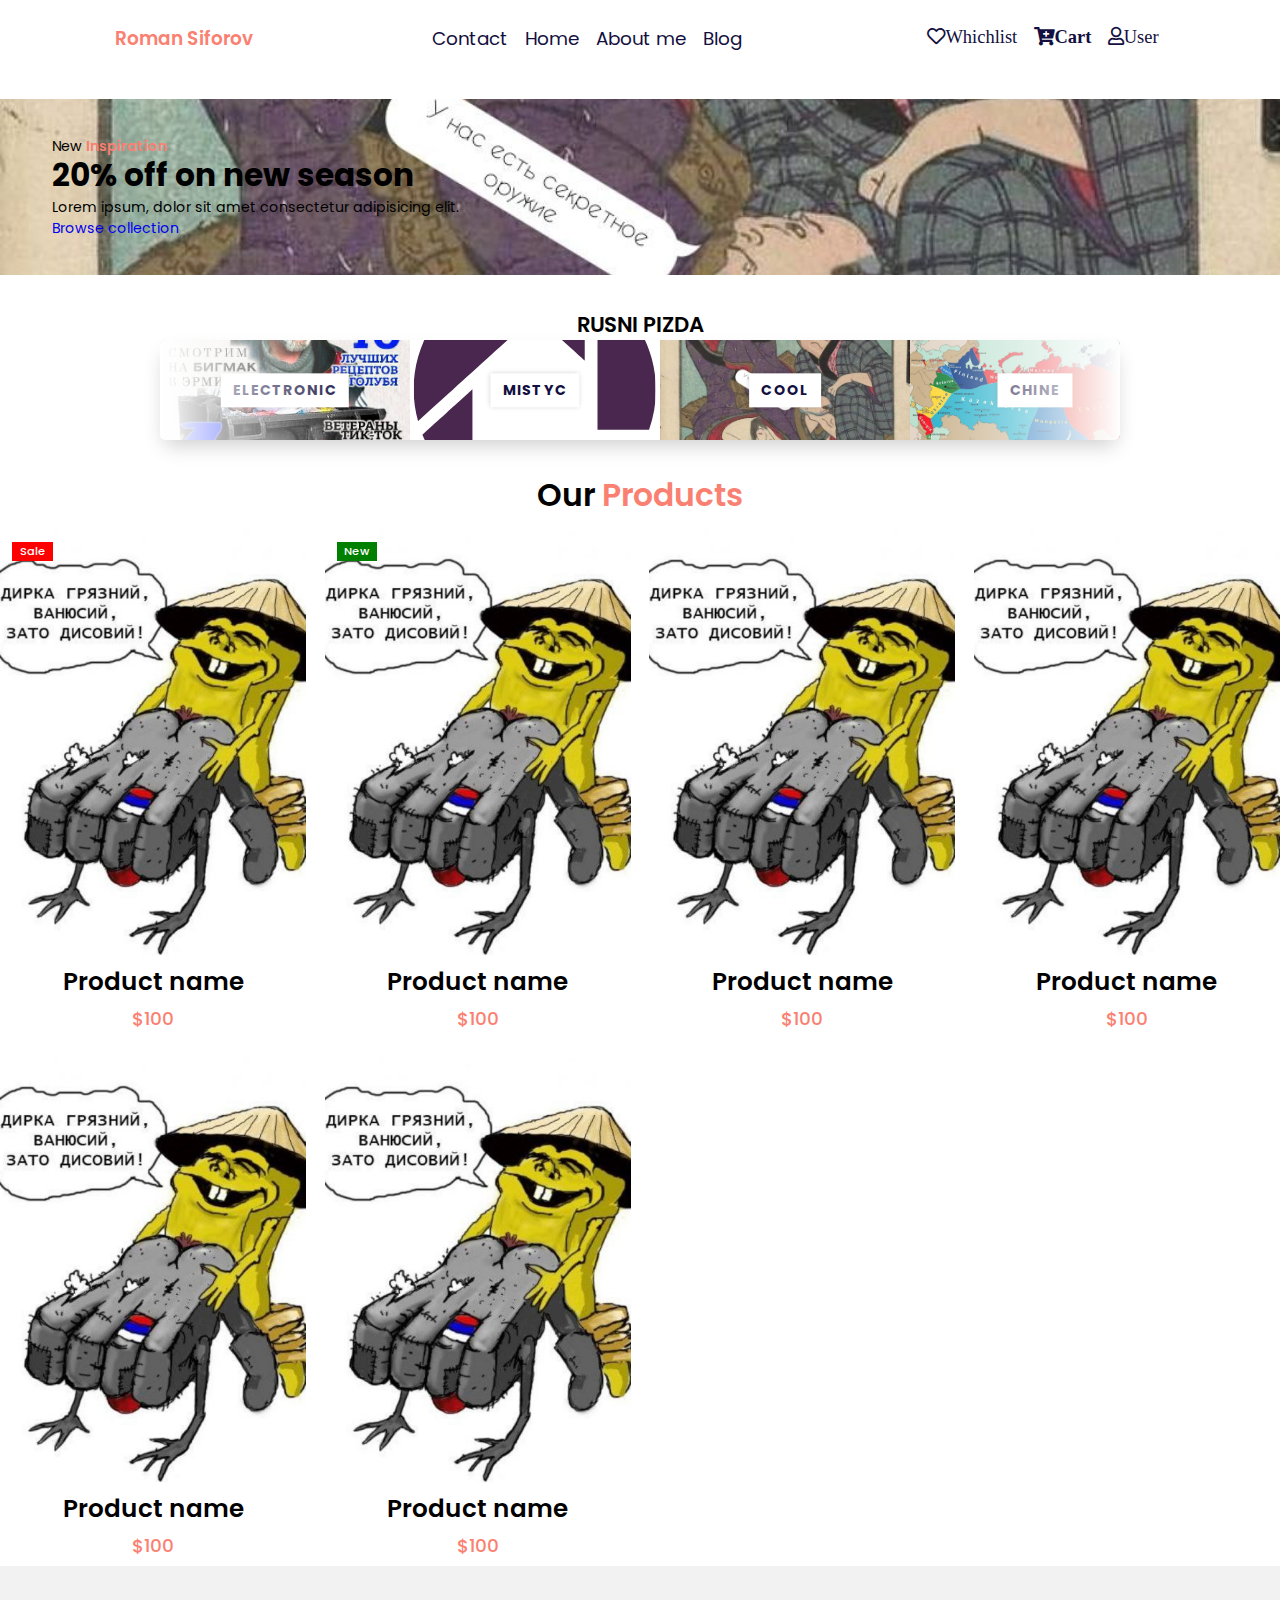
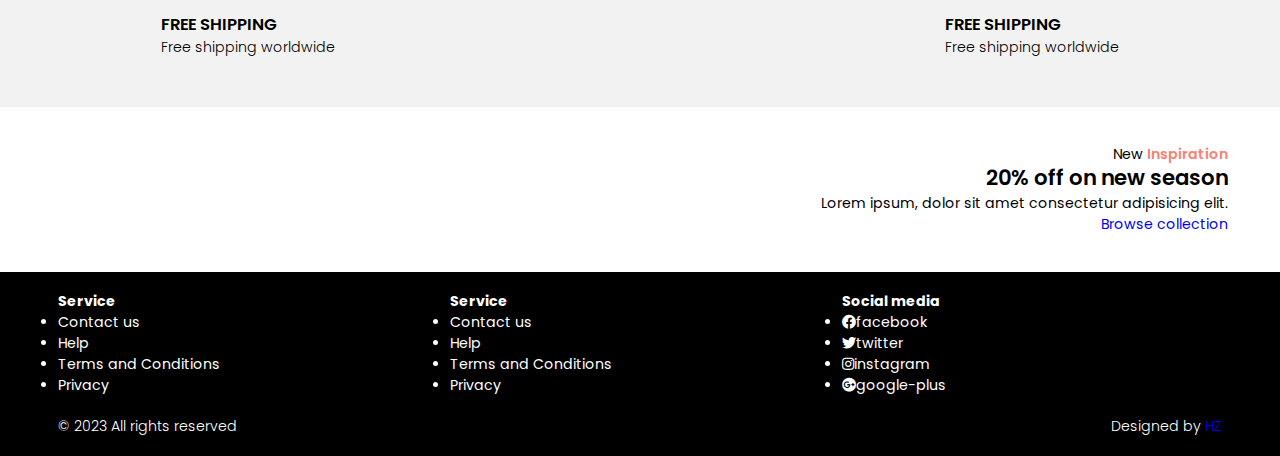
<file: index.html>
<!DOCTYPE html>
<html lang="en">
<head>
    <meta charset="UTF-8">
    <meta name="viewport" content="width=device-width, initial-scale=1.0">
    <title>Hello world!</title>
    <link rel="stylesheet" href="https://cdnjs.cloudflare.com/ajax/libs/font-awesome/5.14.0/css/all.min.css">
    <link href="css/app.css" rel="stylesheet">
</head>
<body>

    <header class="page-header">
        <a href="#" class="brand">Roman Siforov</a>

        <input type="checkbox" id="toggler">
        <label for="toggler"><i class="fas fa-bars"></i></label>
        <nav class="navbar">
            <a href="contact.html">Contact</a>
            <a href="home.html">Home</a>
            <a href="about.html">About me</a>
            <a href="blog.html">Blog</a>
        </nav>
        <div class="toolbar">
            <a href="#" class="far fa-heart">Whichlist</a>
            <a href="cart.html" class="fas fa-cart-plus">Cart</a>
            <a href="#" class="far fa-user">User</a>
        </div>
    </header>

    <section id="hero" class="hero bg-hero bg-cover bg-center py-5 mb-3" style="background: url(images/02.jpg);">
        <div class="container py-5 align-left pX-5">
            <p>New <span>Inspiration</span></p>
            <h2>20% off on new season</h2>
            <p>
                Lorem ipsum, dolor sit amet consectetur adipisicing elit.
            </p>
            <a href="#">Browse collection</a>
        </div>
        
    </section>

    <section class="py-5">

        <div class="container">
            <header class="text-uppercase mb-3 text-center">
                <h2>Rusni Pizda</h2>
            </header>

            <div class="carousel">
                <div class="slider">
                    <div class="slider-track">
                        <div class="slide carousel-item">
                            <a class="category-item" href="#!">
                                <img src="images/04.jpg" height="100" width="250">
                                <strong class="category-item category-item-title">Electronic</strong>
                            </a>
                        </div>

                        <div class="slide carousel-item">
                            <a class="category-item" href="#!">
                                <img src="images/01.png" height="100" width="250">
                                <strong class="category-item category-item-title">Mistyc</strong>
                            </a>
                        </div>

                        <div class="slide carousel-item">
                            <a class="category-item" href="#!">
                                <img src="images/02.jpg" height="100" width="250">
                                <strong class="category-item category-item-title">Cool</strong>
                            </a>
                        </div>

                        <div class="slide carousel-item">
                            <a class="category-item" href="#!">
                                <img src="images/05.jpg" height="100" width="250">
                                <strong class="category-item category-item-title">Chine</strong>
                            </a>
                        </div>

                        <div class="slide carousel-item">
                            <a class="category-item" href="#!">
                                <img src="images/03.jpg" height="100" width="250">
                                <strong class="category-item category-item-title">New pedorussia</strong>
                            </a>
                        </div>

                        <div class="slide carousel-item">
                            <a class="category-item" href="#!">
                                <img src="images/04.jpg" height="100" width="250">
                                <strong class="category-item category-item-title">Electronic</strong>
                            </a>
                        </div>

                        <div class="slide carousel-item">
                            <a class="category-item" href="#!">
                                <img src="images/01.png" height="100" width="250">
                                <strong class="category-item category-item-title">Mistyc</strong>
                            </a>
                        </div>

                        <div class="slide carousel-item">
                            <a class="category-item" href="#!">
                                <img src="images/02.jpg" height="100" width="250">
                                <strong class="category-item category-item-title">Cool</strong>
                            </a>
                        </div>

                        <div class="slide carousel-item">
                            <a class="category-item" href="#!">
                                <img src="images/05.jpg" height="100" width="250">
                                <strong class="category-item category-item-title">Chine</strong>
                            </a>
                        </div>

                        <div class="slide carousel-item">
                            <a class="category-item" href="#!">
                                <img src="images/03.jpg" height="100" width="250">
                                <strong class="category-item category-item-title">New pedorussia</strong>
                            </a>
                        </div>
                    </div>
                </div>
            </div>
        </div>

    </section>

    <section id="catalog" class="catalog">

        <header class="header">
            <h2 class="text-center">Our <span>Products</span></h2>
        </header>

        <div class="product-container">
            <article class="product">
                <div class="icons">
                    <a href="#" class="fas fa-shopping-cart"></a>
                    <a href="#" class="fas fa-heart"></a>
                    <a href="#" class="fas fa-eye"></a>
                </div>
                <div class="image">
                    <div class="badge bg-sale">Sale</div>
                    <img src="images/03.jpg">
                </div>
                <div class="content">
                    <h3>Product name</h3>
                    <div class="price">
                        $100
                    </div>
                </div>
            </article>
            <article class="product">
                <div class="icons">
                    <a href="#" class="fas fa-shopping-cart"></a>
                    <a href="#" class="fas fa-heart"></a>
                    <a href="#" class="fas fa-eye"></a>
                </div>
                <div class="image">
                    <div class="badge bg-new">New</div>
                    <img src="images/03.jpg">
                </div>
                <div class="content">
                    <h3>Product name</h3>
                    <div class="price">
                        $100
                    </div>
                </div>
            </article>
            <article class="product">
                <div class="icons">
                    <a href="#" class="fas fa-shopping-cart"></a>
                    <a href="#" class="fas fa-heart"></a>
                    <a href="#" class="fas fa-eye"></a>
                </div>
                <div class="image">
                    <img src="images/03.jpg">
                </div>
                <div class="content">
                    <h3>Product name</h3>
                    <div class="price">
                        $100
                    </div>
                </div>
            </article>
            <article class="product">
                <div class="icons">
                    <a href="#" class="fas fa-shopping-cart"></a>
                    <a href="#" class="fas fa-heart"></a>
                    <a href="#" class="fas fa-eye"></a>
                </div>
                <div class="image">
                    <img src="images/03.jpg">
                </div>
                <div class="content">
                    <h3>Product name</h3>
                    <div class="price">
                        $100
                    </div>
                </div>
            </article>
            <article class="product">
                <div class="icons">
                    <a href="#" class="fas fa-shopping-cart"></a>
                    <a href="#" class="fas fa-heart"></a>
                    <a href="#" class="fas fa-eye"></a>
                </div>
                <div class="image">
                    <img src="images/03.jpg">
                </div>
                <div class="content">
                    <h3>Product name</h3>
                    <div class="price">
                        $100
                    </div>
                </div>
            </article>
            <article class="product">
                <div class="icons">
                    <a href="#" class="fas fa-shopping-cart"></a>
                    <a href="#" class="fas fa-heart"></a>
                    <a href="#" class="fas fa-eye"></a>
                </div>
                <div class="image">
                    <img src="images/03.jpg">
                </div>
                <div class="content">
                    <h3>Product name</h3>
                    <div class="price">
                        $100
                    </div>
                </div>
            </article>
        </div>

    </section>

    <section class="py-5 bg-light">
        <div class="container">
            <div class="row text-center py-3">
                <div class="col-lg-4 pX-3">
                    <div class="d-inline-block">
                        <div class="icon">
                            <div class="text-start mx-3">
                                <h3 class="text-uppercase mb-1">Free shipping</h3>
                                <p class="text-muted">
                                    Free shipping worldwide
                                </p>
                            </div>
                        </div>
                    </div>
                </div>
                <div class="col-lg-4 pX-3">
                    <div class="d-inline-block">
                        <div class="icon">
                            <div class="text-start mx-3">
                                <h3 class="text-uppercase mb-1">Free shipping</h3>
                                <p class="text-muted">
                                    Free shipping worldwide
                                </p>
                            </div>
                        </div>
                    </div>
                </div>
            </div>
        </div>
    </section>

    <section id="devider" class="devider bg-fixed bg-cover bg-center py-5" style="background: url(images/02.jpg);">
        <div class="container py-5 align-right pX-5">
            <p>New <span>Inspiration</span></p>
            <h2>20% off on new season</h2>
            <p>
                Lorem ipsum, dolor sit amet consectetur adipisicing elit.
            </p>
            <a href="#">Browse collection</a>
        </div>
    </section>

    <footer class="bg-dark text-white py-4">
        <div class="container">
            <div class="row">
                <div class="col-lg-4">
                    <h4>Service</h4>
                    <ul class="link-unstyle">
                        <li>Contact us</li>
                        <li>Help</li>
                        <li>Terms and Conditions</li>
                        <li>Privacy</li>
                    </ul>
                </div>
                <div class="col-lg-4">
                    <h4>Service</h4>
                    <ul class="link-unstyle">
                        <li>Contact us</li>
                        <li>Help</li>
                        <li>Terms and Conditions</li>
                        <li>Privacy</li>
                    </ul>
                </div>
                <div class="col-lg-4">
                    <h4>Social media</h4>
                    <ul class="link-unstyle">
                        <li><a href="#" class="social-link"><i class="fab fa-facebook"></i>facebook</a></li>
                        <li><a href="#" class="social-link"><i class="fab fa-twitter"></i>twitter</a></li>
                        <li><a href="#" class="social-link"><i class="fab fa-instagram"></i>instagram</a></li>
                        <li><a href="#" class="social-link"><i class="fab fa-google-plus"></i>google-plus</a></li>
                    </ul>
                </div>
            </div>
            <div class="border-top pt-4">
                <div class="row">
                    <div class="col-lg-6 text-start">
                        <p class="small text-muted">&copy; 2023 All rights reserved</p>
                    </div>
                    <div class="col-lg-6 text-end">
                        <p class="small text-muted">Designed by <a class="text-whte" href="#">HZ</a></p>
                    </div>
                </div>
            </div>
            </div>
    </footer>

</body>
</html>
</file>
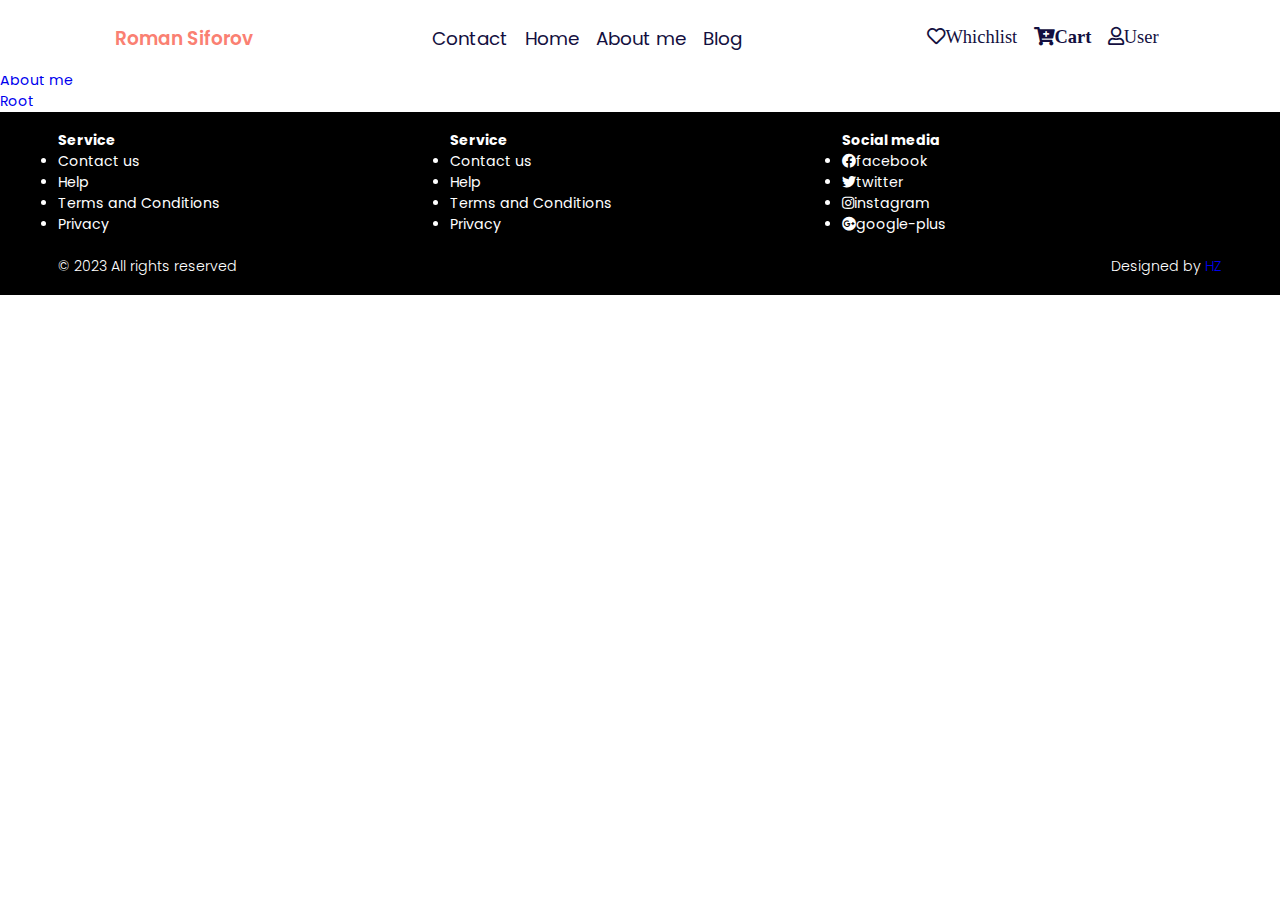
<file: about.html>
<!DOCTYPE html>
<html lang="en">
<head>
    <meta charset="UTF-8">
    <meta name="viewport" content="width=device-width, initial-scale=1.0">
    <link rel="stylesheet" href="https://cdnjs.cloudflare.com/ajax/libs/font-awesome/5.14.0/css/all.min.css">
    <link href="css/app.css" rel="stylesheet">
    <title>About me</title>
</head>
<body>
    <header class="page-header">
        <a href="#" class="brand">Roman Siforov</a>
        <nav class="navbar">
            <a href="contact.html">Contact</a>
            <a href="home.html">Home</a>
            <a href="about.html">About me</a>
            <a href="blog.html">Blog</a>
        </nav>
        <div class="toolbar">
            <a href="#" class="far fa-heart">Whichlist</a>
            <a href="#" class="fas fa-cart-plus">Cart</a>
            <a href="#" class="far fa-user">User</a>
        </div>
    </header>

    <h2>About me</h2>
    <nav>
        <ul>
            <li><a href="contact.html">Contact</a></li>
            <li><a href="home.html">Home</a></li>
            <li><a href="about.html">About me</a></li>
            <li><a href="index.html">Root</a></li>
        </ul>
    </nav>
    <footer class="bg-dark text-white py-4">
        <div class="container">
            <div class="row">
                <div class="col-lg-4">
                    <h4>Service</h4>
                    <ul class="link-unstyle">
                        <li>Contact us</li>
                        <li>Help</li>
                        <li>Terms and Conditions</li>
                        <li>Privacy</li>
                    </ul>
                </div>
                <div class="col-lg-4">
                    <h4>Service</h4>
                    <ul class="link-unstyle">
                        <li>Contact us</li>
                        <li>Help</li>
                        <li>Terms and Conditions</li>
                        <li>Privacy</li>
                    </ul>
                </div>
                <div class="col-lg-4">
                    <h4>Social media</h4>
                    <ul class="link-unstyle">
                        <li><a href="#" class="social-link"><i class="fab fa-facebook"></i>facebook</a></li>
                        <li><a href="#" class="social-link"><i class="fab fa-twitter"></i>twitter</a></li>
                        <li><a href="#" class="social-link"><i class="fab fa-instagram"></i>instagram</a></li>
                        <li><a href="#" class="social-link"><i class="fab fa-google-plus"></i>google-plus</a></li>
                    </ul>
                </div>
            </div>
            <div class="border-top pt-4">
                <div class="row">
                    <div class="col-lg-6 text-start">
                        <p class="small text-muted">&copy; 2023 All rights reserved</p>
                    </div>
                    <div class="col-lg-6 text-end">
                        <p class="small text-muted">Designed by <a class="text-whte" href="#">HZ</a></p>
                    </div>
                </div>
            </div>
            </div>
    </footer>
</body>
</html>
</file>
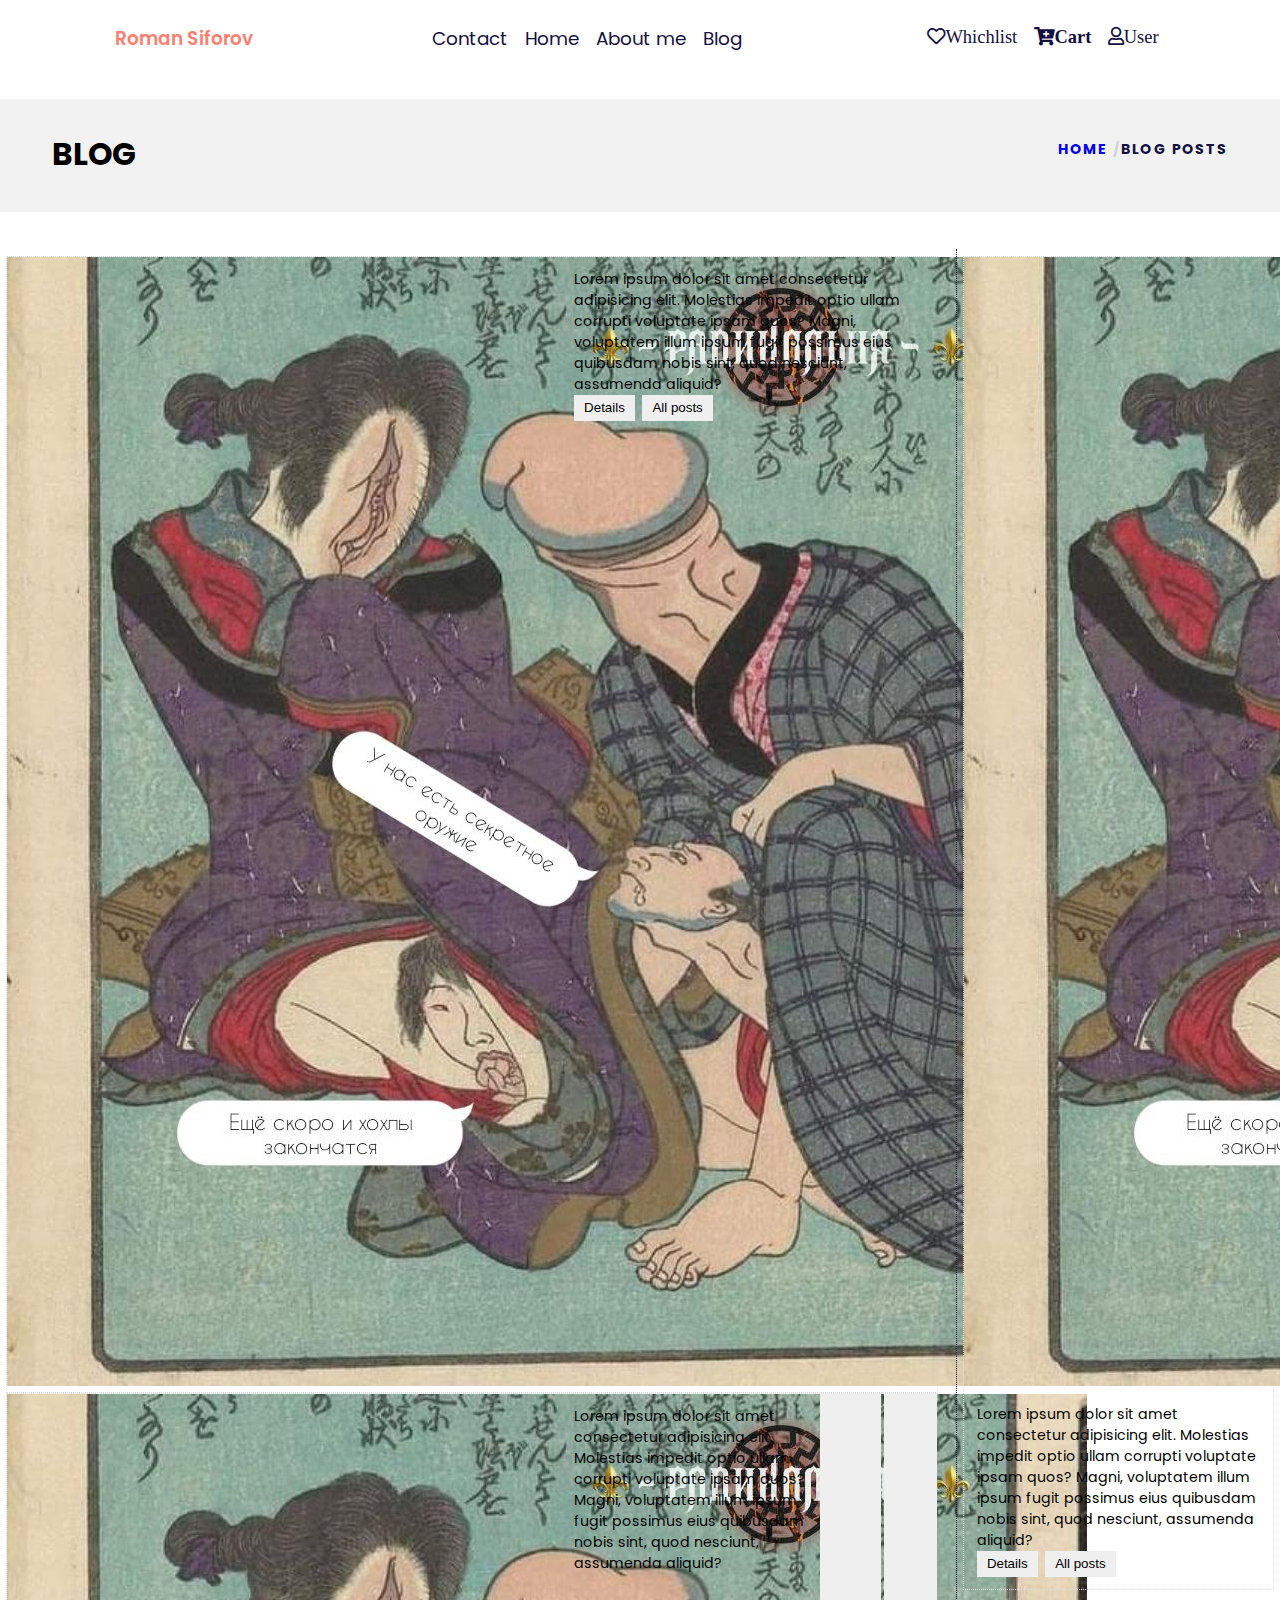
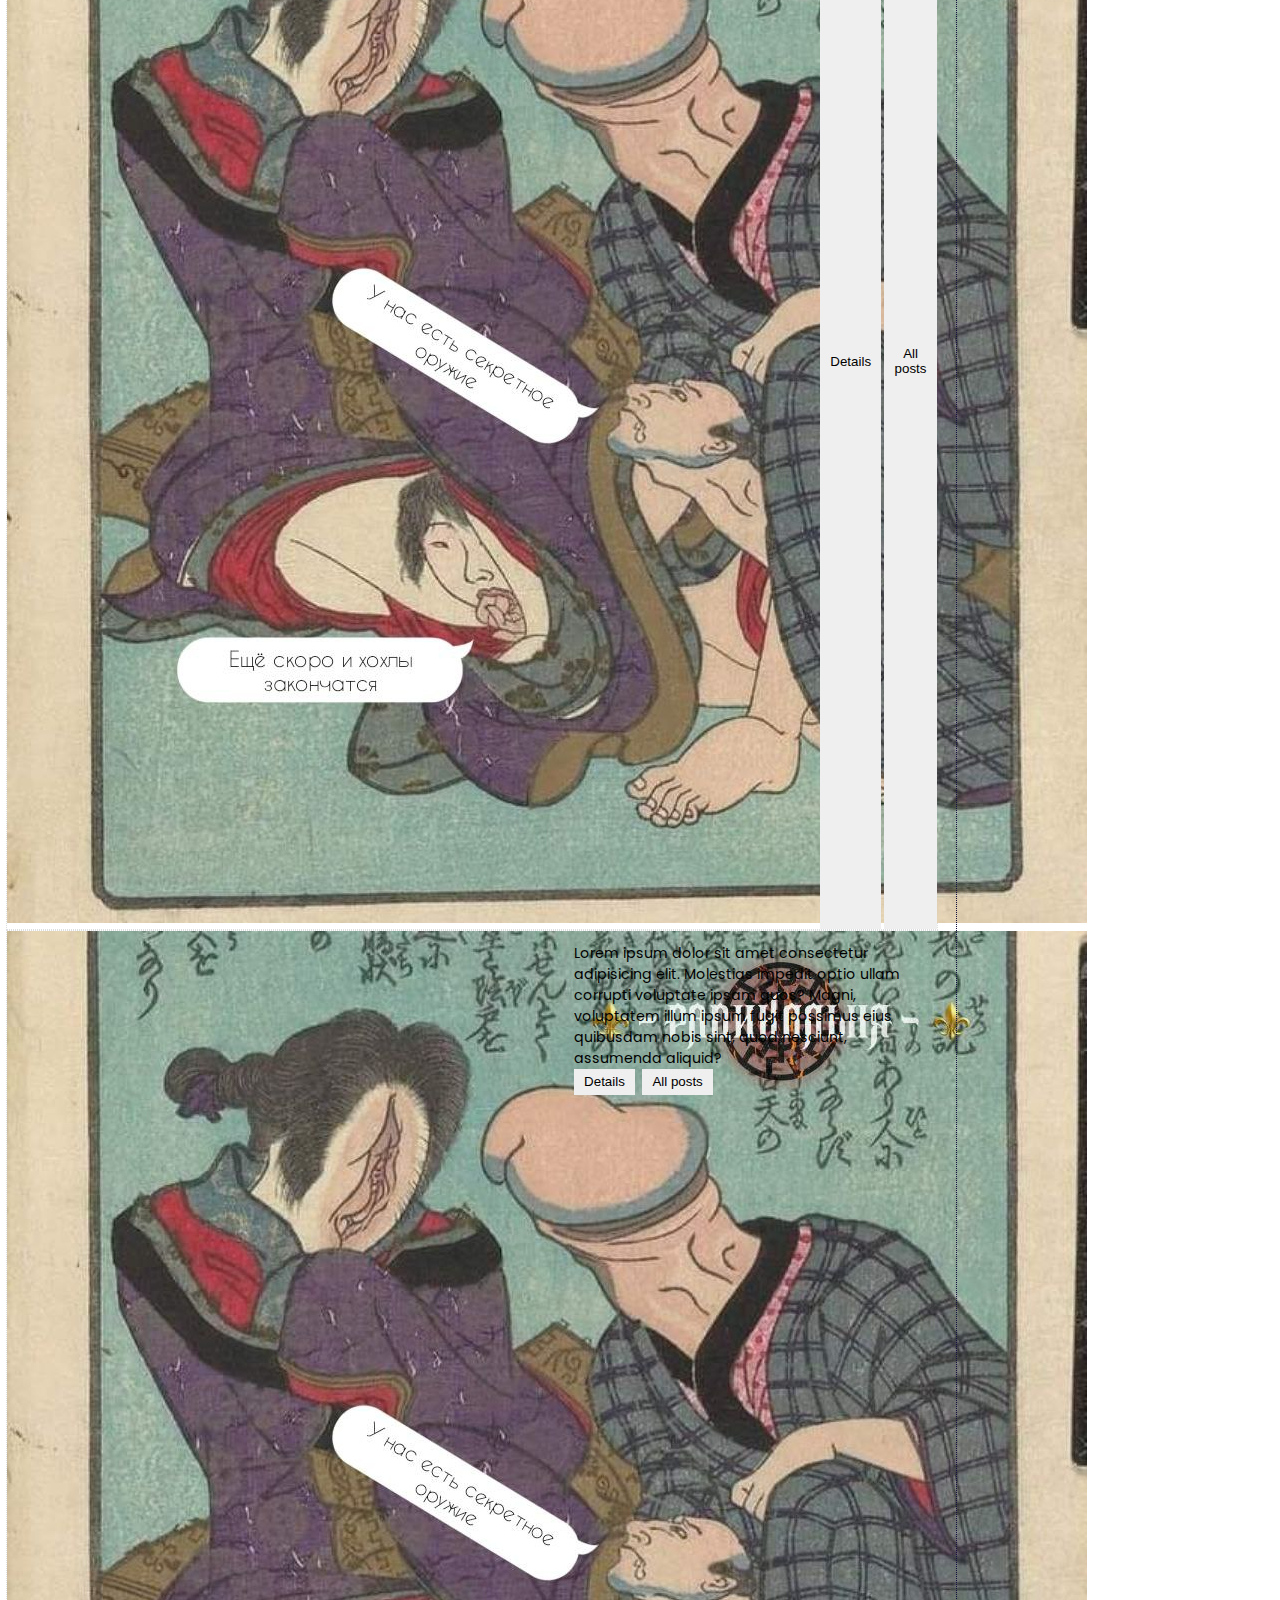
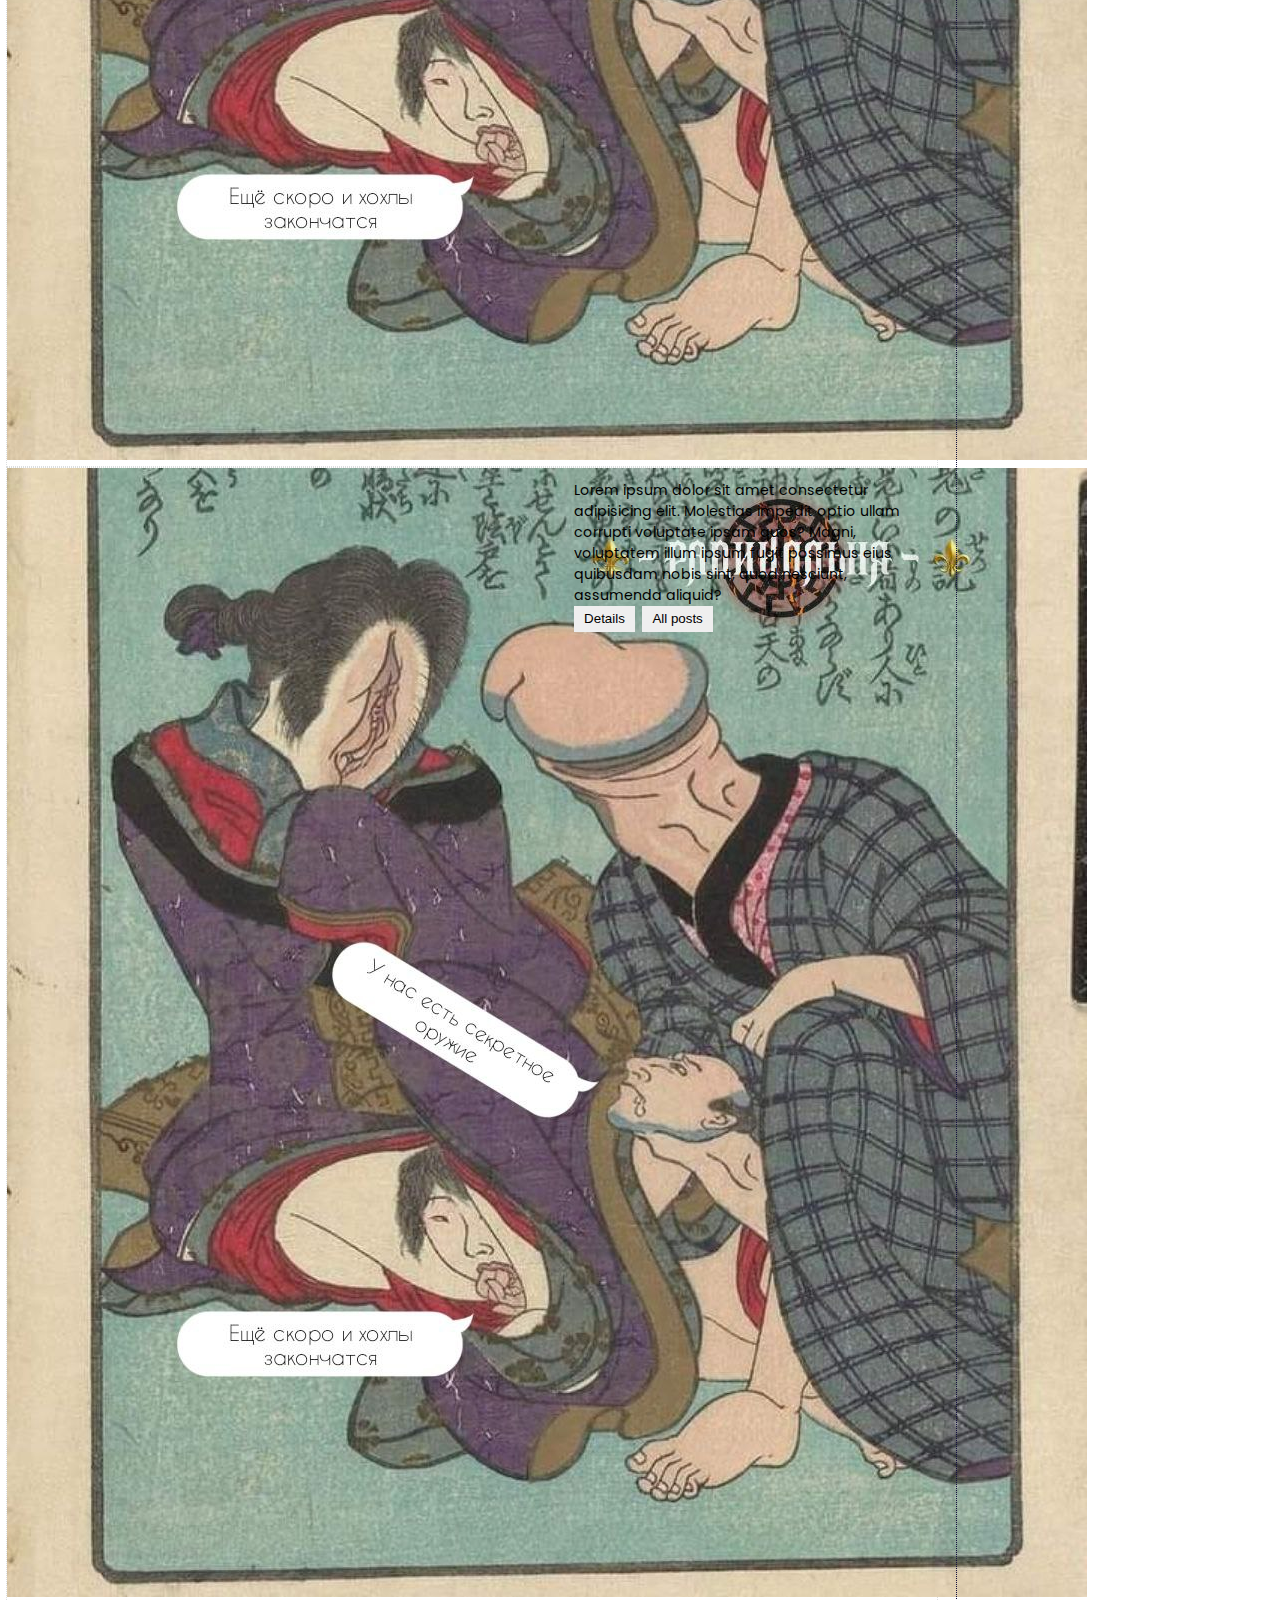
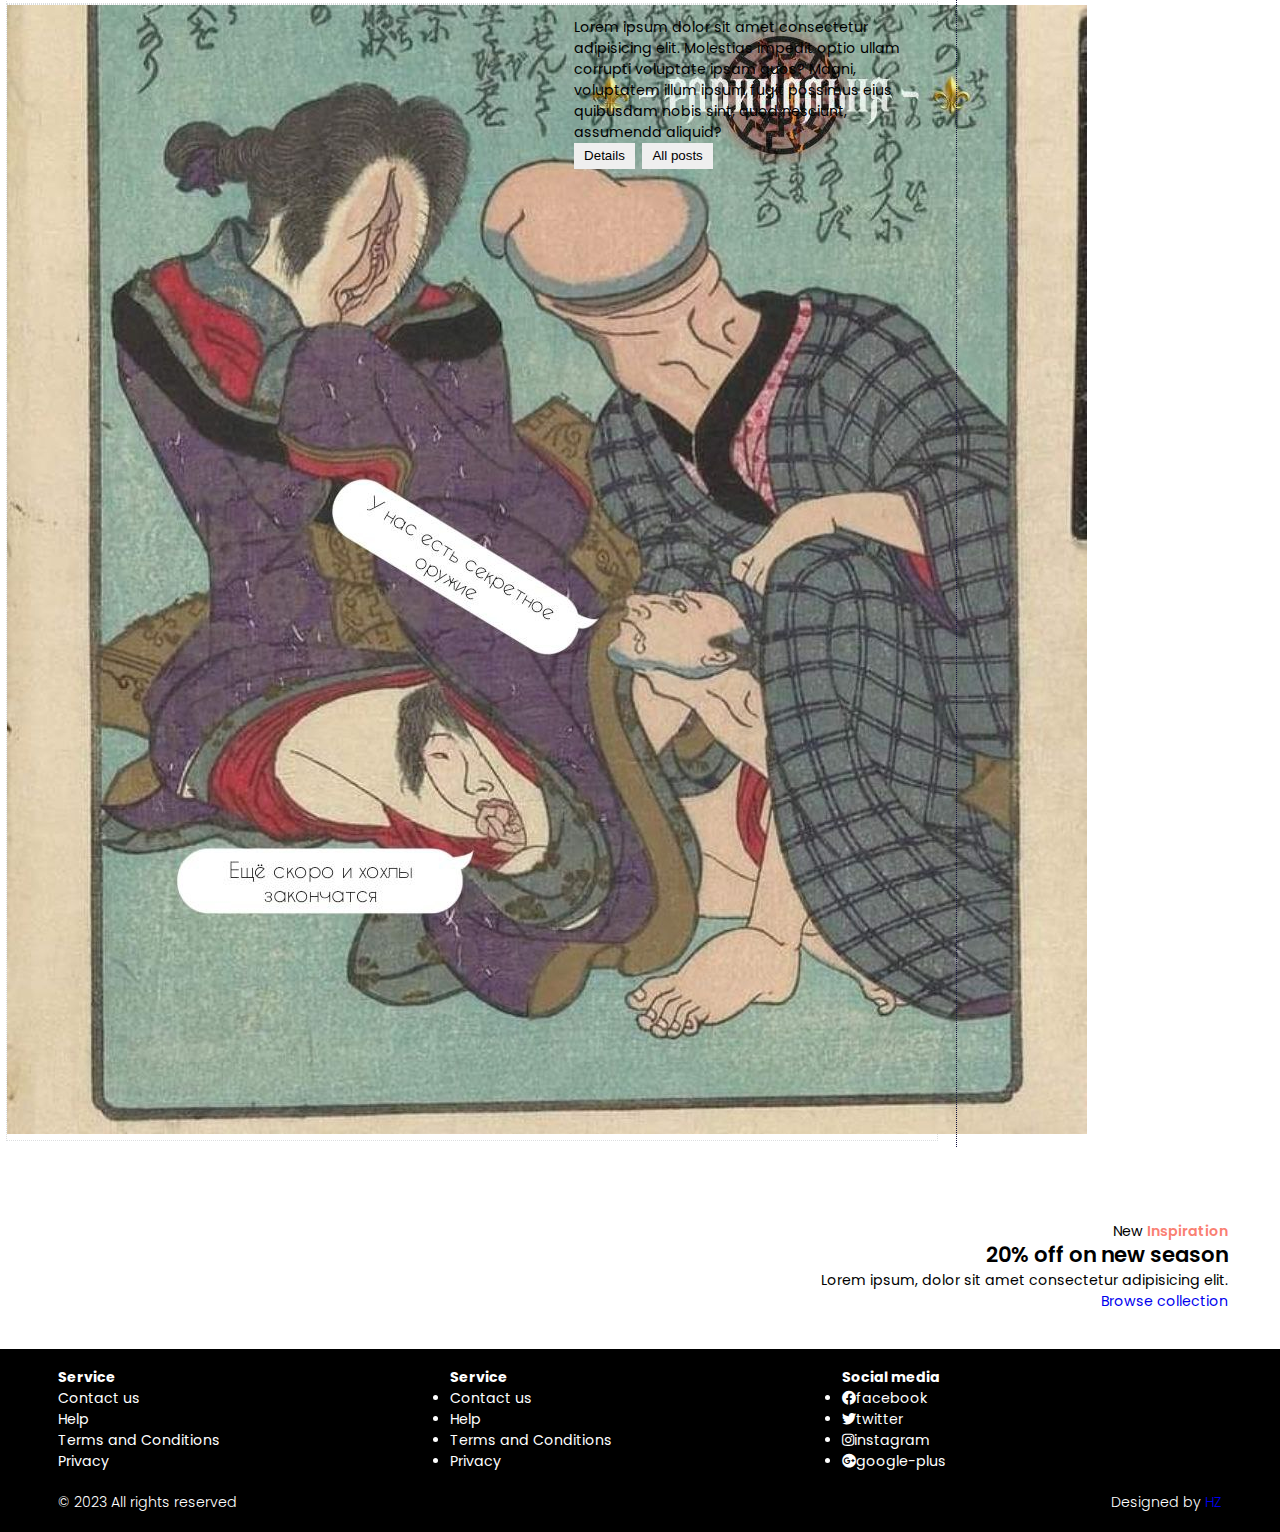
<file: blog.html>
<!DOCTYPE html>
<html lang="en">
<head>
    <meta charset="UTF-8">
    <meta name="viewport" content="width=device-width, initial-scale=1.0">
    <title>Hello world!</title>
    <link rel="stylesheet" href="https://cdnjs.cloudflare.com/ajax/libs/font-awesome/5.14.0/css/all.min.css">
    <link href="css/app.css" rel="stylesheet">
</head>
<body>

    <header class="page-header">
        <a href="#" class="brand">Roman Siforov</a>

        <input type="checkbox" id="toggler">
        <label for="toggler"><i class="fas fa-bars"></i></label>
        <nav class="navbar">
            <a href="contact.html">Contact</a>
            <a href="home.html">Home</a>
            <a href="about.html">About me</a>
            <a href="blog.html">Blog</a>
        </nav>
        <div class="toolbar">
            <a href="#" class="far fa-heart">Whichlist</a>
            <a href="cart.html" class="fas fa-cart-plus">Cart</a>
            <a href="#" class="far fa-user">User</a>
        </div>
    </header>

    <section id="crumb" class="hero bg-light py-5 mb-3">
        <div class="container py-5">
            <div class="d-flex crumb">
                <h2 class="text-uppercase">Blog</h2>
                <nav>
                    <ul class="breadcrumb justify_content-end ">
                        <li class="breadcrumb-item"><a href="index.html">Home</a></li>
                        <li class="breadcrumb-item active">Blog posts</li>
                    </ul>
                </nav>
            </div>
        </div>
    </section>

    <section class="py-5 mb-3">
        <div class="conteiner blog-container mb-3">
            <main>
                <div class="card">
                    <div class="card-header">
                        <img src="images/02.jpg">
                    </div>
                    <div class="card-body">
                        <p>
                            Lorem ipsum dolor sit amet consectetur adipisicing elit. Molestias impedit optio ullam corrupti voluptate ipsam quos? Magni, 
                            voluptatem illum ipsum fugit possimus eius quibusdam nobis sint, quod nesciunt, assumenda aliquid?
                        </p>
                        <button class="btn">Details</button>
                        <button class="btn btn-outline">All posts</button>
                    </div>
                </div>

                <div class="card">
                    <div class="card-header">
                        <img src="images/02.jpg">
                    </div>
                    <div class="card-body">
                        <p>
                            Lorem ipsum dolor sit amet consectetur adipisicing elit. Molestias impedit optio ullam corrupti voluptate ipsam quos? Magni, 
                            voluptatem illum ipsum fugit possimus eius quibusdam nobis sint, quod nesciunt, assumenda aliquid?
                        </p>
                    </div>
                    <button class="btn">Details</button>
                    <button class="btn btn-outline">All posts</button>
                </div>

                <div class="card">
                    <div class="card-header">
                        <img src="images/02.jpg">
                    </div>
                    <div class="card-body">
                        <p>
                            Lorem ipsum dolor sit amet consectetur adipisicing elit. Molestias impedit optio ullam corrupti voluptate ipsam quos? Magni, 
                            voluptatem illum ipsum fugit possimus eius quibusdam nobis sint, quod nesciunt, assumenda aliquid?
                        </p>
                        <button class="btn">Details</button>
                        <button class="btn btn-outline">All posts</button>
                    </div>
                </div>

                <div class="card">
                    <div class="card-header">
                        <img src="images/02.jpg">
                    </div>
                    <div class="card-body">
                        <p>
                            Lorem ipsum dolor sit amet consectetur adipisicing elit. Molestias impedit optio ullam corrupti voluptate ipsam quos? Magni, 
                            voluptatem illum ipsum fugit possimus eius quibusdam nobis sint, quod nesciunt, assumenda aliquid?
                        </p>
                        <button class="btn">Details</button>
                        <button class="btn btn-outline">All posts</button>
                    </div>
                </div>

                <div class="card">
                    <div class="card-header">
                        <img src="images/02.jpg">
                    </div>
                    <div class="card-body">
                        <p>
                            Lorem ipsum dolor sit amet consectetur adipisicing elit. Molestias impedit optio ullam corrupti voluptate ipsam quos? Magni, 
                            voluptatem illum ipsum fugit possimus eius quibusdam nobis sint, quod nesciunt, assumenda aliquid?
                        </p>
                        <button class="btn">Details</button>
                        <button class="btn btn-outline">All posts</button>
                    </div>

                </div>

            </main>
            <aside class="sidebar">

                <div class="card">
                    <div class="card-header">
                        <img src="images/02.jpg">
                    </div>
                    <div class="card-body">
                        <p>
                            Lorem ipsum dolor sit amet consectetur adipisicing elit. Molestias impedit optio ullam corrupti voluptate ipsam quos? Magni, 
                            voluptatem illum ipsum fugit possimus eius quibusdam nobis sint, quod nesciunt, assumenda aliquid?
                        </p>
                        <button class="btn">Details</button>
                        <button class="btn btn-outline">All posts</button>
                    </div>
                </div>
            </aside>

        </div>
    </section>

    <section id="devider" class="devider bg-fixed bg-cover bg-center py-5" style="background: url(images/02.jpg);">
        <div class="container py-5 align-right pX-5">
            <p>New <span>Inspiration</span></p>
            <h2>20% off on new season</h2>
            <p>
                Lorem ipsum, dolor sit amet consectetur adipisicing elit.
            </p>
            <a href="#">Browse collection</a>
        </div>
    </section>

    <footer class="bg-dark text-white py-4">
        <div class="container">
            <div class="row">
                <div class="col-lg-4">
                    <h4>Service</h4>
                    <ul class="link-unstyled">
                        <li>Contact us</li>
                        <li>Help</li>
                        <li>Terms and Conditions</li>
                        <li>Privacy</li>
                    </ul>
                </div>
                <div class="col-lg-4">
                    <h4>Service</h4>
                    <ul class="link-unstyle">
                        <li>Contact us</li>
                        <li>Help</li>
                        <li>Terms and Conditions</li>
                        <li>Privacy</li>
                    </ul>
                </div>
                <div class="col-lg-4">
                    <h4>Social media</h4>
                    <ul class="link-unstyle">
                        <li><a href="#" class="social-link"><i class="fab fa-facebook"></i>facebook</a></li>
                        <li><a href="#" class="social-link"><i class="fab fa-twitter"></i>twitter</a></li>
                        <li><a href="#" class="social-link"><i class="fab fa-instagram"></i>instagram</a></li>
                        <li><a href="#" class="social-link"><i class="fab fa-google-plus"></i>google-plus</a></li>
                    </ul>
                </div>
            </div>
            <div class="border-top pt-4">
                <div class="row">
                    <div class="col-lg-6 text-start">
                        <p class="small text-muted">&copy; 2023 All rights reserved</p>
                    </div>
                    <div class="col-lg-6 text-end">
                        <p class="small text-muted">Designed by <a class="text-whte" href="#">HZ</a></p>
                    </div>
                </div>
            </div>
            </div>
    </footer>

</body>
</html>
</file>
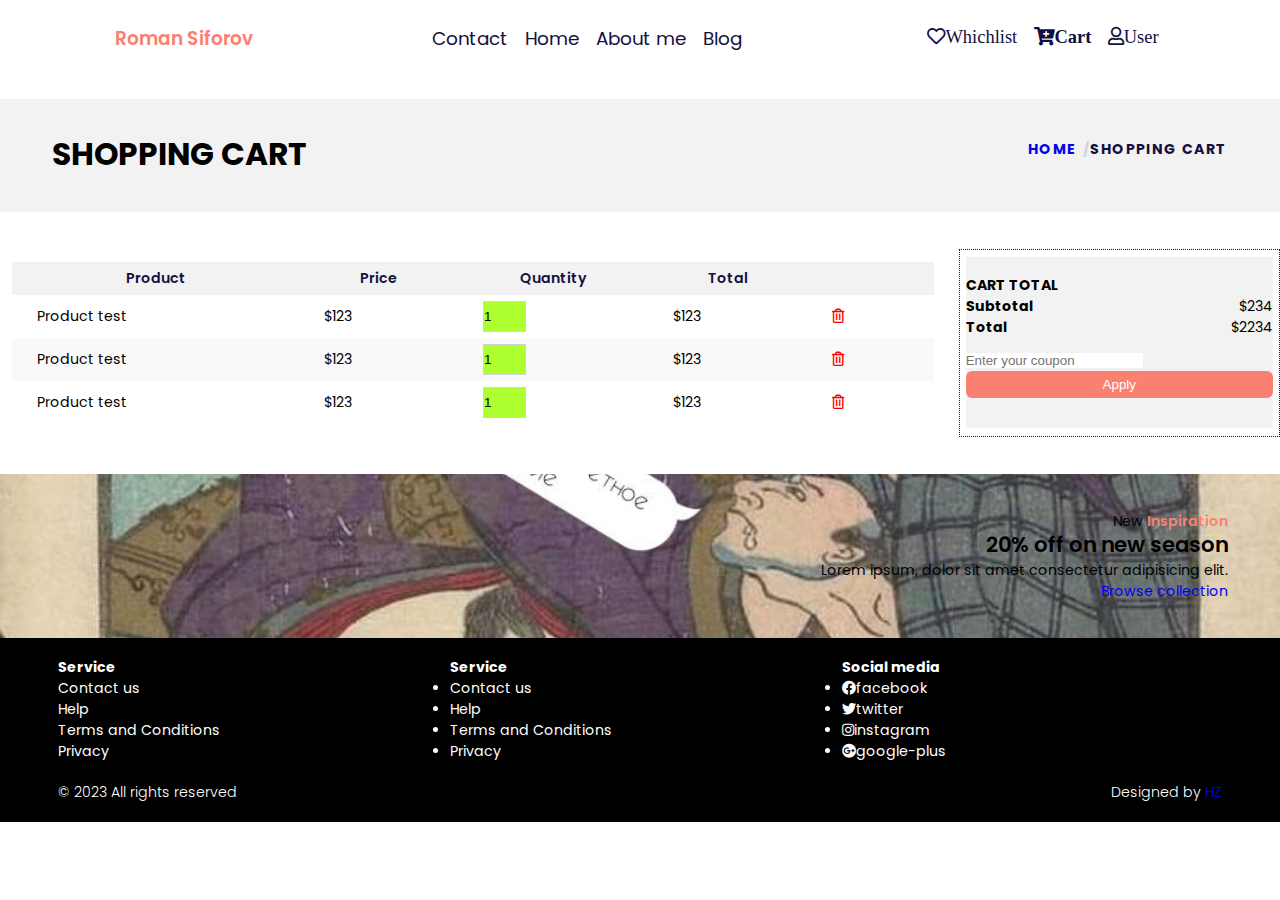
<file: cart.html>
<!DOCTYPE html>
<html lang="en">
<head>
    <meta charset="UTF-8">
    <meta name="viewport" content="width=device-width, initial-scale=1.0">
    <title>Hello world!</title>
    <link rel="stylesheet" href="https://cdnjs.cloudflare.com/ajax/libs/font-awesome/5.14.0/css/all.min.css">
    <link href="css/app.css" rel="stylesheet">
</head>
<body>

    <header class="page-header">
        <a href="#" class="brand">Roman Siforov</a>

        <input type="checkbox" id="toggler">
        <label for="toggler"><i class="fas fa-bars"></i></label>
        <nav class="navbar">
            <a href="contact.html">Contact</a>
            <a href="home.html">Home</a>
            <a href="about.html">About me</a>
            <a href="blog.html">Blog</a>
        </nav>
        <div class="toolbar">
            <a href="#" class="far fa-heart">Whichlist</a>
            <a href="cart.html" class="fas fa-cart-plus">Cart</a>
            <a href="#" class="far fa-user">User</a>
        </div>
    </header>

    <section id="crumb" class="hero bg-light py-5 mb-3">
        <div class="container py-5">
            <div class="d-flex crumb">
                <h2 class="text-uppercase">Shopping Cart</h2>
                <nav>
                    <ul class="breadcrumb justify_content-end ">
                        <li class="breadcrumb-item"><a href="index.html">Home</a></li>
                        <li class="breadcrumb-item active">Shopping cart</li>
                    </ul>
                </nav>
            </div>
        </div>
    </section>

    <section class="py-5 mb-3">
        <div class="conteiner cart-container mb-3">
            <main>
                <table class="table">
                    <thead>
                        <tr class="bg-light">
                            <th>Product</th>
                            <th>Price</th>
                            <th>Quantity</th>
                            <th>Total</th>
                            <th></th>
                        </tr>
                    </thead>
                    <tbody>
                        <tr>
                            <td>Product test</td>
                            <td>$123</td>
                            <td class="qty"><input type="number" value="1" min="1" max="10"></td>
                            <td>$123</td>
                            <td><a href="#" class="remove fas fa-trash-alt text-muted"></a></td>
                        </tr>
                        <tr>
                            <td>Product test</td>
                            <td>$123</td>
                            <td class="qty"><input type="number" value="1"  min="1" max="10"></td>
                            <td>$123</td>
                            <td><a href="#" class="remove fas fa-trash-alt text-muted"></a></td>
                        </tr>
                        <tr>
                            <td>Product test</td>
                            <td>$123</td>
                            <td class="qty"><input type="number" value="1"  min="1" max="10"></td>
                            <td>$123</td>
                            <td><a href="#" class="remove fas fa-trash-alt text-muted"></a></td>
                        </tr>
                    </tbody>
                </table>
            </main>
            <aside>
                <div class="cart py-4 bg-light">
                    <div class="cart-body">
                        <h4 class="text-uppercase mb-3">Cart total</h4>
                        <ul class="link-unstyled mb-3">
                            <li class="d-flex align-items-center justify-content-between"><strong>Subtotal</strong><span>$234</span></li>
                            <li class="d-flex align-items-center justify-content-between"><strong>Total</strong><span>$2234</span></li>
                            <li>
                                <form class="d-block py-3">
                                    <input class="form-control mb-3" placeholder="Enter your coupon">
                                    <button class="btn btn-send w-100"><i class="fas ga-gift"></i>Apply</button>
                                </form>
                            </li>
                        </ul>
                    </div>
                </div>
            </aside>

        </div>
    </section>

    <section id="devider" class="devider bg-fixed bg-cover bg-center py-5" style="background: url(images/02.jpg);">
        <div class="container py-5 align-right pX-5">
            <p>New <span>Inspiration</span></p>
            <h2>20% off on new season</h2>
            <p>
                Lorem ipsum, dolor sit amet consectetur adipisicing elit.
            </p>
            <a href="#">Browse collection</a>
        </div>
    </section>

    <footer class="bg-dark text-white py-4">
        <div class="container">
            <div class="row">
                <div class="col-lg-4">
                    <h4>Service</h4>
                    <ul class="link-unstyled">
                        <li class="footer-link">Contact us</li>
                        <li class="footer-link">Help</li>
                        <li class="footer-link">Terms and Conditions</li>
                        <li class="footer-link">Privacy</li>
                    </ul>
                </div>
                <div class="col-lg-4">
                    <h4>Service</h4>
                    <ul class="link-unstyle">
                        <li>Contact us</li>
                        <li>Help</li>
                        <li>Terms and Conditions</li>
                        <li>Privacy</li>
                    </ul>
                </div>
                <div class="col-lg-4">
                    <h4>Social media</h4>
                    <ul class="link-unstyle">
                        <li><a href="#" class="social-link"><i class="fab fa-facebook"></i>facebook</a></li>
                        <li><a href="#" class="social-link"><i class="fab fa-twitter"></i>twitter</a></li>
                        <li><a href="#" class="social-link"><i class="fab fa-instagram"></i>instagram</a></li>
                        <li><a href="#" class="social-link"><i class="fab fa-google-plus"></i>google-plus</a></li>
                    </ul>
                </div>
            </div>
            <div class="border-top pt-4">
                <div class="row">
                    <div class="col-lg-6 text-start">
                        <p class="small text-muted">&copy; 2023 All rights reserved</p>
                    </div>
                    <div class="col-lg-6 text-end">
                        <p class="small text-muted">Designed by <a class="text-whte" href="#">HZ</a></p>
                    </div>
                </div>
            </div>
            </div>
    </footer>

</body>
</html>
</file>
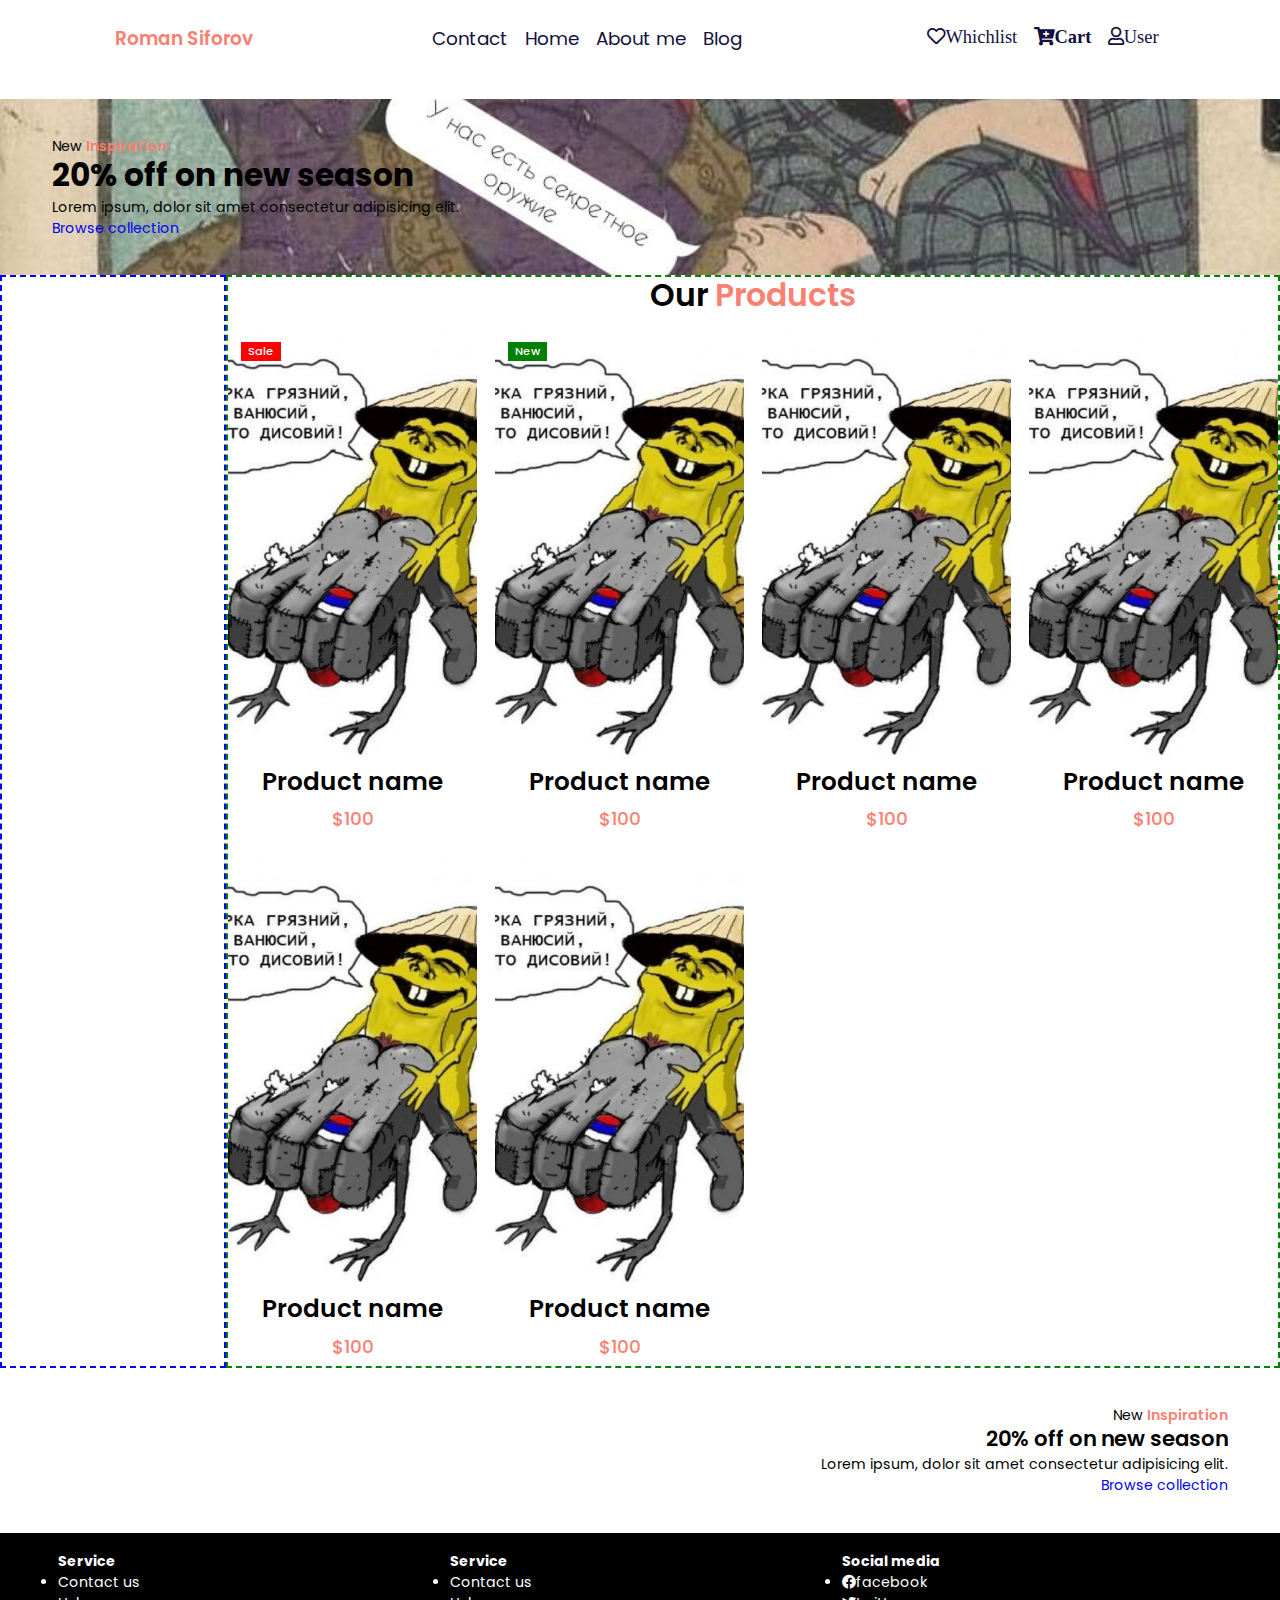
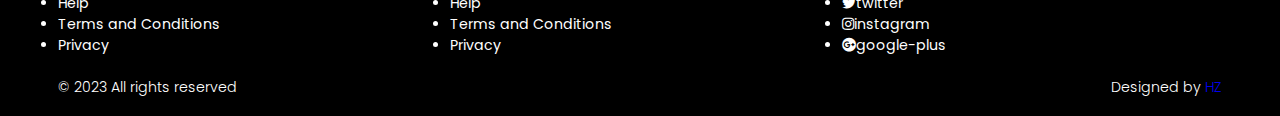
<file: catalog.html>
<!DOCTYPE html>
<html lang="en">
<head>
    <meta charset="UTF-8">
    <meta name="viewport" content="width=device-width, initial-scale=1.0">
    <title>Hello world!</title>
    <link rel="stylesheet" href="https://cdnjs.cloudflare.com/ajax/libs/font-awesome/5.14.0/css/all.min.css">
    <link href="css/app.css" rel="stylesheet">
</head>
<body>

    <header class="page-header">
        <a href="#" class="brand">Roman Siforov</a>
        <nav class="navbar">
            <a href="contact.html">Contact</a>
            <a href="home.html">Home</a>
            <a href="about.html">About me</a>
            <a href="blog.html">Blog</a>
        </nav>
        <div class="toolbar">
            <a href="#" class="far fa-heart">Whichlist</a>
            <a href="#" class="fas fa-cart-plus">Cart</a>
            <a href="#" class="far fa-user">User</a>
        </div>
    </header>

    <section id="hero" class="hero bg-hero bg-cover bg-center py-5 mb-3" style="background: url(images/02.jpg);">
        <div class="container py-5 align-left pX-5">
            <p>New <span>Inspiration</span></p>
            <h2>20% off on new season</h2>
            <p>
                Lorem ipsum, dolor sit amet consectetur adipisicing elit.
            </p>
            <a href="#">Browse collection</a>
        </div>
        
    </section>

    <div class="grid-container">
        <aside></aside>
        <main>
            <section id="catalog" class="catalog">

                <header class="header">
                    <h2 class="text-center">Our <span>Products</span></h2>
                </header>
        
                <div class="product-container">
                    <article class="product">
                        <div class="icons">
                            <a href="#" class="fas fa-shopping-cart"></a>
                            <a href="#" class="fas fa-heart"></a>
                            <a href="#" class="fas fa-eye"></a>
                        </div>
                        <div class="image">
                            <div class="badge bg-sale">Sale</div>
                            <img src="images/03.jpg">
                        </div>
                        <div class="content">
                            <h3>Product name</h3>
                            <div class="price">
                                $100
                            </div>
                        </div>
                    </article>
                    <article class="product">
                        <div class="icons">
                            <a href="#" class="fas fa-shopping-cart"></a>
                            <a href="#" class="fas fa-heart"></a>
                            <a href="#" class="fas fa-eye"></a>
                        </div>
                        <div class="image">
                            <div class="badge bg-new">New</div>
                            <img src="images/03.jpg">
                        </div>
                        <div class="content">
                            <h3>Product name</h3>
                            <div class="price">
                                $100
                            </div>
                        </div>
                    </article>
                    <article class="product">
                        <div class="icons">
                            <a href="#" class="fas fa-shopping-cart"></a>
                            <a href="#" class="fas fa-heart"></a>
                            <a href="#" class="fas fa-eye"></a>
                        </div>
                        <div class="image">
                            <img src="images/03.jpg">
                        </div>
                        <div class="content">
                            <h3>Product name</h3>
                            <div class="price">
                                $100
                            </div>
                        </div>
                    </article>
                    <article class="product">
                        <div class="icons">
                            <a href="#" class="fas fa-shopping-cart"></a>
                            <a href="#" class="fas fa-heart"></a>
                            <a href="#" class="fas fa-eye"></a>
                        </div>
                        <div class="image">
                            <img src="images/03.jpg">
                        </div>
                        <div class="content">
                            <h3>Product name</h3>
                            <div class="price">
                                $100
                            </div>
                        </div>
                    </article>
                    <article class="product">
                        <div class="icons">
                            <a href="#" class="fas fa-shopping-cart"></a>
                            <a href="#" class="fas fa-heart"></a>
                            <a href="#" class="fas fa-eye"></a>
                        </div>
                        <div class="image">
                            <img src="images/03.jpg">
                        </div>
                        <div class="content">
                            <h3>Product name</h3>
                            <div class="price">
                                $100
                            </div>
                        </div>
                    </article>
                    <article class="product">
                        <div class="icons">
                            <a href="#" class="fas fa-shopping-cart"></a>
                            <a href="#" class="fas fa-heart"></a>
                            <a href="#" class="fas fa-eye"></a>
                        </div>
                        <div class="image">
                            <img src="images/03.jpg">
                        </div>
                        <div class="content">
                            <h3>Product name</h3>
                            <div class="price">
                                $100
                            </div>
                        </div>
                    </article>
                </div>
        
            </section>
        </main>
    </div>


    <section id="devider" class="devider bg-fixed bg-cover bg-center py-5" style="background: url(images/02.jpg);">
        <div class="container py-5 align-right pX-5">
            <p>New <span>Inspiration</span></p>
            <h2>20% off on new season</h2>
            <p>
                Lorem ipsum, dolor sit amet consectetur adipisicing elit.
            </p>
            <a href="#">Browse collection</a>
        </div>
    </section>
    
    <footer class="bg-dark text-white py-4">
        <div class="container">
            <div class="row">
                <div class="col-lg-4">
                    <h4>Service</h4>
                    <ul class="link-unstyle">
                        <li>Contact us</li>
                        <li>Help</li>
                        <li>Terms and Conditions</li>
                        <li>Privacy</li>
                    </ul>
                </div>
                <div class="col-lg-4">
                    <h4>Service</h4>
                    <ul class="link-unstyle">
                        <li>Contact us</li>
                        <li>Help</li>
                        <li>Terms and Conditions</li>
                        <li>Privacy</li>
                    </ul>
                </div>
                <div class="col-lg-4">
                    <h4>Social media</h4>
                    <ul class="link-unstyle">
                        <li><a href="#" class="social-link"><i class="fab fa-facebook"></i>facebook</a></li>
                        <li><a href="#" class="social-link"><i class="fab fa-twitter"></i>twitter</a></li>
                        <li><a href="#" class="social-link"><i class="fab fa-instagram"></i>instagram</a></li>
                        <li><a href="#" class="social-link"><i class="fab fa-google-plus"></i>google-plus</a></li>
                    </ul>
                </div>
            </div>
            <div class="border-top pt-4">
                <div class="row">
                    <div class="col-lg-6 text-start">
                        <p class="small text-muted">&copy; 2023 All rights reserved</p>
                    </div>
                    <div class="col-lg-6 text-end">
                        <p class="small text-muted">Designed by <a class="text-whte" href="#">HZ</a></p>
                    </div>
                </div>
            </div>
            </div>
    </footer>

</body>
</html>
</file>
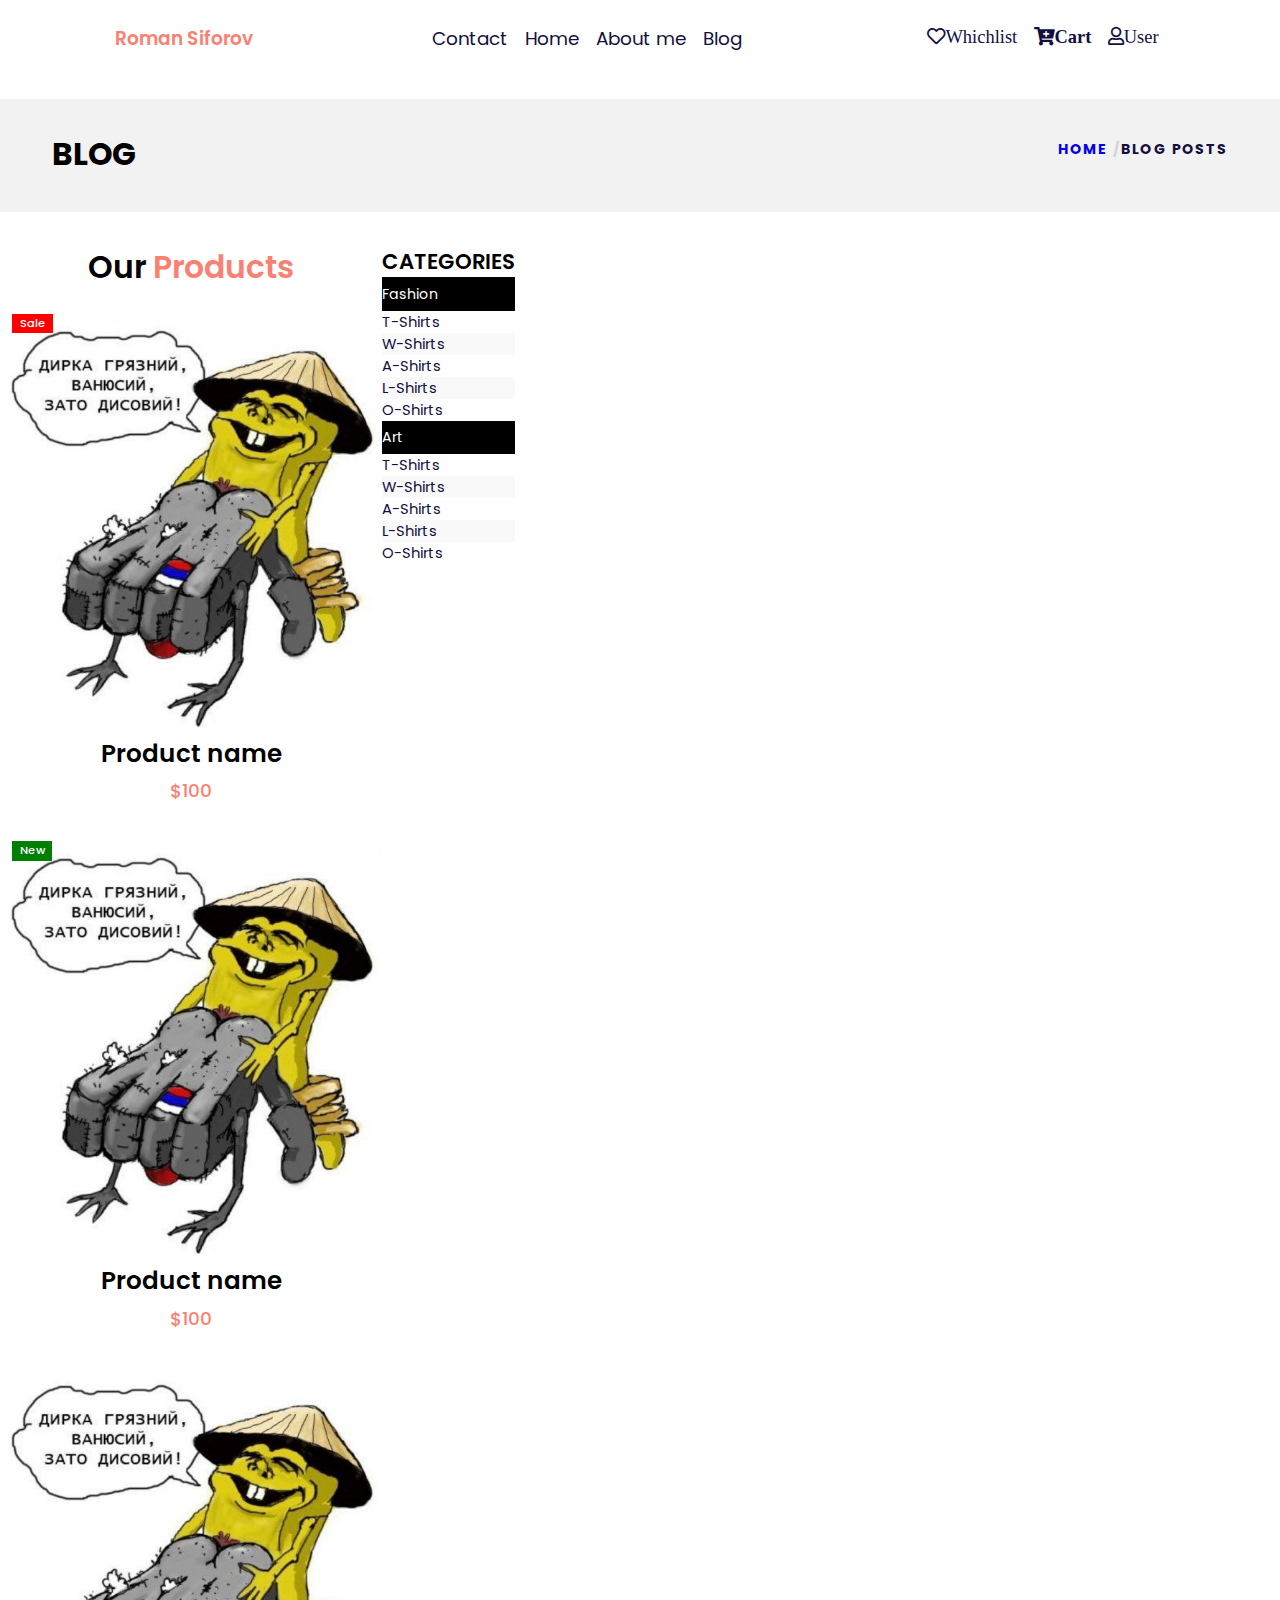
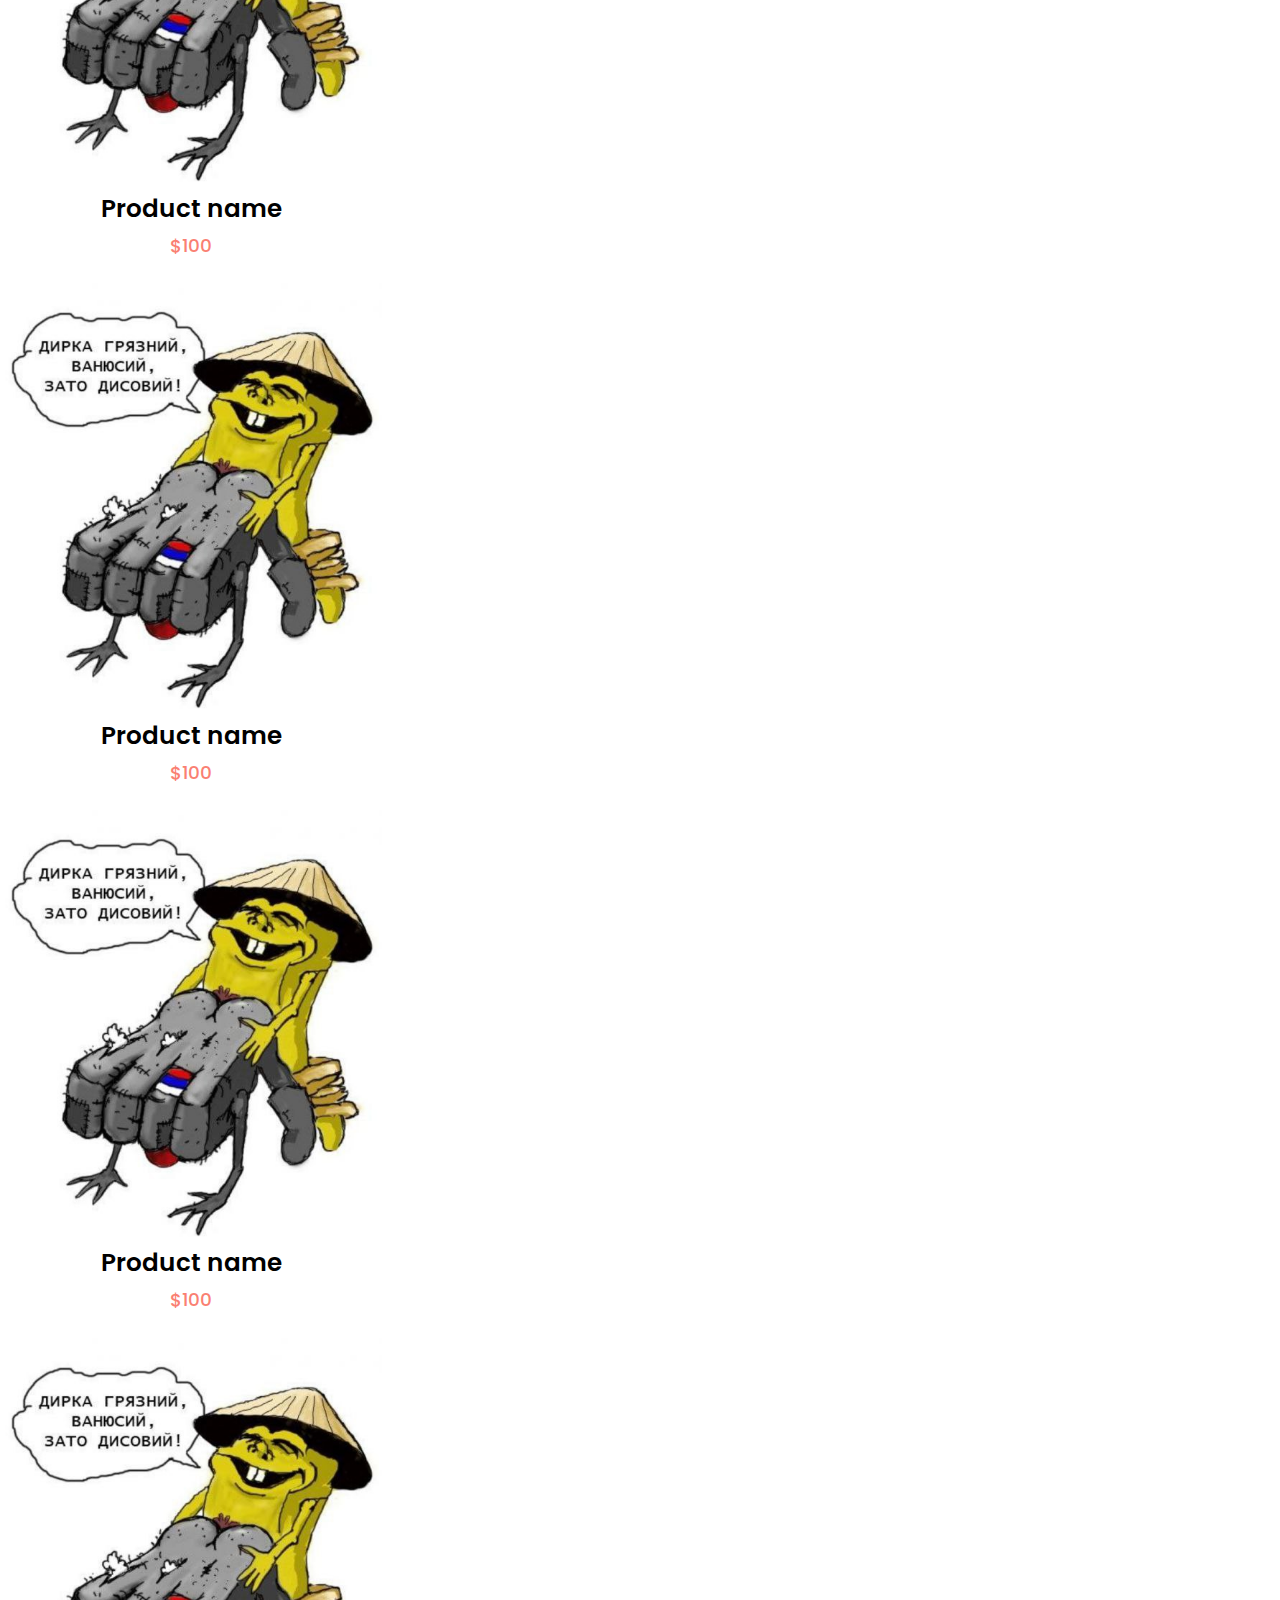
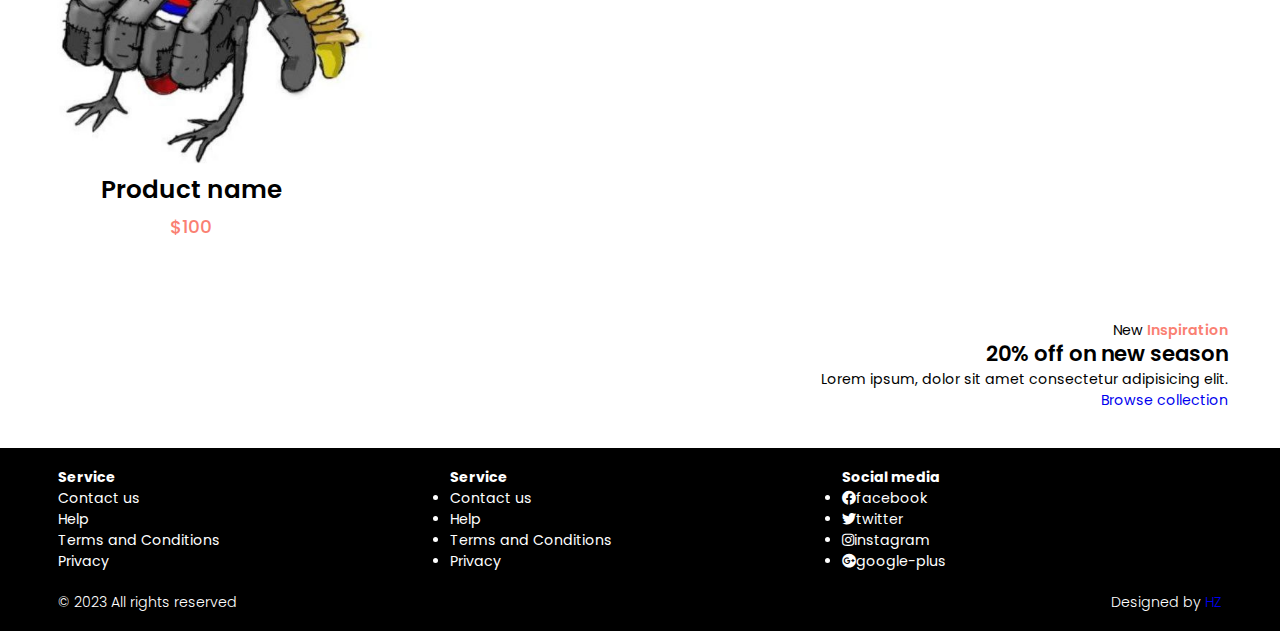
<file: catalog2.html>
<!DOCTYPE html>
<html lang="en">
<head>
    <meta charset="UTF-8">
    <meta name="viewport" content="width=device-width, initial-scale=1.0">
    <title>Hello world!</title>
    <link rel="stylesheet" href="https://cdnjs.cloudflare.com/ajax/libs/font-awesome/5.14.0/css/all.min.css">
    <link href="css/app.css" rel="stylesheet">
</head>
<body>

    <header class="page-header">
        <a href="#" class="brand">Roman Siforov</a>

        <input type="checkbox" id="toggler">
        <label for="toggler"><i class="fas fa-bars"></i></label>
        <nav class="navbar">
            <a href="contact.html">Contact</a>
            <a href="home.html">Home</a>
            <a href="about.html">About me</a>
            <a href="blog.html">Blog</a>
        </nav>
        <div class="toolbar">
            <a href="#" class="far fa-heart">Whichlist</a>
            <a href="cart.html" class="fas fa-cart-plus">Cart</a>
            <a href="#" class="far fa-user">User</a>
        </div>
    </header>

    <section id="crumb" class="hero bg-light py-5 mb-3">
        <div class="container py-5">
            <div class="d-flex crumb">
                <h2 class="text-uppercase">Blog</h2>
                <nav>
                    <ul class="breadcrumb justify_content-end ">
                        <li class="breadcrumb-item"><a href="index.html">Home</a></li>
                        <li class="breadcrumb-item active">Blog posts</li>
                    </ul>
                </nav>
            </div>
        </div>
    </section>

    <section class="py-5 mb-3">
        <div class="conteiner catalog-container mb-3">
            <main>
                <section id="catalog" class="catalog">

                    <header class="header">
                        <h2 class="text-center">Our <span>Products</span></h2>
                    </header>
            
                    <div class="product-container">
                        <article class="product">
                            <div class="icons">
                                <a href="#" class="fas fa-shopping-cart"></a>
                                <a href="#" class="fas fa-heart"></a>
                                <a href="#" class="fas fa-eye"></a>
                            </div>
                            <div class="image">
                                <div class="badge bg-sale">Sale</div>
                                <img src="images/03.jpg">
                            </div>
                            <div class="content">
                                <h3>Product name</h3>
                                <div class="price">
                                    $100
                                </div>
                            </div>
                        </article>
                        <article class="product">
                            <div class="icons">
                                <a href="#" class="fas fa-shopping-cart"></a>
                                <a href="#" class="fas fa-heart"></a>
                                <a href="#" class="fas fa-eye"></a>
                            </div>
                            <div class="image">
                                <div class="badge bg-new">New</div>
                                <img src="images/03.jpg">
                            </div>
                            <div class="content">
                                <h3>Product name</h3>
                                <div class="price">
                                    $100
                                </div>
                            </div>
                        </article>
                        <article class="product">
                            <div class="icons">
                                <a href="#" class="fas fa-shopping-cart"></a>
                                <a href="#" class="fas fa-heart"></a>
                                <a href="#" class="fas fa-eye"></a>
                            </div>
                            <div class="image">
                                <img src="images/03.jpg">
                            </div>
                            <div class="content">
                                <h3>Product name</h3>
                                <div class="price">
                                    $100
                                </div>
                            </div>
                        </article>
                        <article class="product">
                            <div class="icons">
                                <a href="#" class="fas fa-shopping-cart"></a>
                                <a href="#" class="fas fa-heart"></a>
                                <a href="#" class="fas fa-eye"></a>
                            </div>
                            <div class="image">
                                <img src="images/03.jpg">
                            </div>
                            <div class="content">
                                <h3>Product name</h3>
                                <div class="price">
                                    $100
                                </div>
                            </div>
                        </article>
                        <article class="product">
                            <div class="icons">
                                <a href="#" class="fas fa-shopping-cart"></a>
                                <a href="#" class="fas fa-heart"></a>
                                <a href="#" class="fas fa-eye"></a>
                            </div>
                            <div class="image">
                                <img src="images/03.jpg">
                            </div>
                            <div class="content">
                                <h3>Product name</h3>
                                <div class="price">
                                    $100
                                </div>
                            </div>
                        </article>
                        <article class="product">
                            <div class="icons">
                                <a href="#" class="fas fa-shopping-cart"></a>
                                <a href="#" class="fas fa-heart"></a>
                                <a href="#" class="fas fa-eye"></a>
                            </div>
                            <div class="image">
                                <img src="images/03.jpg">
                            </div>
                            <div class="content">
                                <h3>Product name</h3>
                                <div class="price">
                                    $100
                                </div>
                            </div>
                        </article>
                    </div>
            
                </section>

            </main>
            <aside class="sidebar">
                <h2 class="text-uppercase mb-3">Categories</h2>

                <div class="py-2 pX-4 bg-dark text-white mb-3">Fashion</div>
                <ul class="link-unstyled categories \">
                    <li><a class="reset-anchor" href="#">T-Shirts</a></li>
                    <li><a class="reset-anchor" href="#">W-Shirts</a></li>
                    <li><a class="reset-anchor" href="#">A-Shirts</a></li>
                    <li><a class="reset-anchor" href="#">L-Shirts</a></li>
                    <li><a class="reset-anchor" href="#">O-Shirts</a></li>
                </ul>
                <div class="py-2 pX-4 bg-dark text-white mb-3">Art</div>
                <ul class="link-unstyled categories \">
                    <li><a class="reset-anchor" href="#">T-Shirts</a></li>
                    <li><a class="reset-anchor" href="#">W-Shirts</a></li>
                    <li><a class="reset-anchor" href="#">A-Shirts</a></li>
                    <li><a class="reset-anchor" href="#">L-Shirts</a></li>
                    <li><a class="reset-anchor" href="#">O-Shirts</a></li>
                </ul>

            </aside>

        </div>
    </section>

    <section id="devider" class="devider bg-fixed bg-cover bg-center py-5" style="background: url(images/02.jpg);">
        <div class="container py-5 align-right pX-5">
            <p>New <span>Inspiration</span></p>
            <h2>20% off on new season</h2>
            <p>
                Lorem ipsum, dolor sit amet consectetur adipisicing elit.
            </p>
            <a href="#">Browse collection</a>
        </div>
    </section>

    <footer class="bg-dark text-white py-4">
        <div class="container">
            <div class="row">
                <div class="col-lg-4">
                    <h4>Service</h4>
                    <ul class="link-unstyled">
                        <li>Contact us</li>
                        <li>Help</li>
                        <li>Terms and Conditions</li>
                        <li>Privacy</li>
                    </ul>
                </div>
                <div class="col-lg-4">
                    <h4>Service</h4>
                    <ul class="link-unstyle">
                        <li>Contact us</li>
                        <li>Help</li>
                        <li>Terms and Conditions</li>
                        <li>Privacy</li>
                    </ul>
                </div>
                <div class="col-lg-4">
                    <h4>Social media</h4>
                    <ul class="link-unstyle">
                        <li><a href="#" class="social-link"><i class="fab fa-facebook"></i>facebook</a></li>
                        <li><a href="#" class="social-link"><i class="fab fa-twitter"></i>twitter</a></li>
                        <li><a href="#" class="social-link"><i class="fab fa-instagram"></i>instagram</a></li>
                        <li><a href="#" class="social-link"><i class="fab fa-google-plus"></i>google-plus</a></li>
                    </ul>
                </div>
            </div>
            <div class="border-top pt-4">
                <div class="row">
                    <div class="col-lg-6 text-start">
                        <p class="small text-muted">&copy; 2023 All rights reserved</p>
                    </div>
                    <div class="col-lg-6 text-end">
                        <p class="small text-muted">Designed by <a class="text-whte" href="#">HZ</a></p>
                    </div>
                </div>
            </div>
            </div>
    </footer>

</body>
</html>
</file>
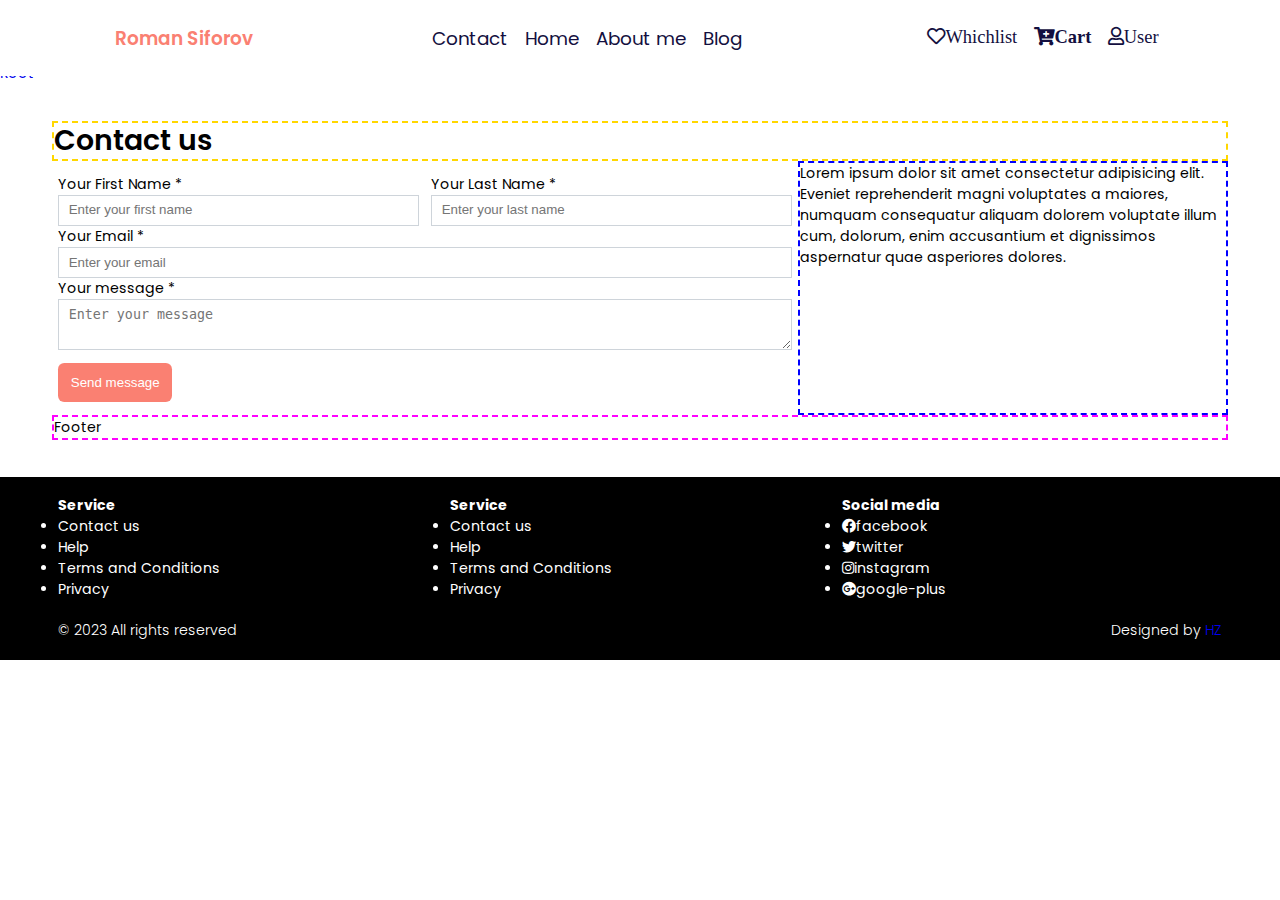
<file: contact.html>
<!DOCTYPE html>
<html lang="en">
<head>
    <meta charset="UTF-8">
    <meta name="viewport" content="width=device-width, initial-scale=1.0">
    <link rel="stylesheet" href="https://cdnjs.cloudflare.com/ajax/libs/font-awesome/5.14.0/css/all.min.css">
    <link href="css/app.css" rel="stylesheet">
    <title>Contact us</title>
</head>
<body>
    <header class="page-header">
        <a href="#" class="brand">Roman Siforov</a>

        <input type="checkbox" id="toggler">
        <nav class="navbar">
            <a href="contact.html">Contact</a>
            <a href="home.html">Home</a>
            <a href="about.html">About me</a>
            <a href="blog.html">Blog</a>
        </nav>
        <div class="toolbar">
            <a href="#" class="far fa-heart">Whichlist</a>
            <a href="#" class="fas fa-cart-plus">Cart</a>
            <a href="#" class="far fa-user">User</a>
        </div>

        <style>
            .grid-container {
                display: grid;
                /* grid-template-columns: 200px 25% 7vw auto 120px; */
                /* grid-template-columns: 1fr 25% 7vm auto 1fr; */
                /* grid-template-columns: repeat(5, 1fr); */

                gap: 1rem;

                /* grid-template-areas: 
                'header header header header'
                'main main main sidebar'
                'footer footer footer footer'
                ; */


            }

            .box {
                padding: 4rem;
                color: white;
                font-weight: 900;
            }

            .box1 {
                background-color: red;
                grid-area: header;
            }

            .box2 {
                background-color: green;
                grid-area: main;
            }

            .box3 {
                background-color: gold;
                grid-area: sidebar;
            }

            .box4 {
                background-color: blue;
                grid-area: footer;
            }
            
            .box5 {
                background-color: magenta;
            }           

    

        </style>
    </header>

    <!-- <h1>Contact us</h1> -->
    <nav>
        <ul>
            <li><a href="contact.html">Contact</a></li>
            <li><a href="home.html">Home</a></li>
            <li><a href="about.html">About me</a></li>
            <li><a href="index.html">Root</a></li>
        </ul>
    </nav>

    <!-- <section class="grid-container py-5 mb-3">
        <div class="box box1">box 1</div>
        <div class="box box2">box 2</div>
        <div class="box box3">box 3</div>
        <div class="box box4">box 4</div>
        <div class="box box5">box 5</div>

    </section> -->

    <section class="container py-5">
        <div class="contact-wrapper py-5">
            <header class="contact-header mb-5">
                    <h1>Contact us</h1>
            </header>
            <div class="contact-main">
                <form action="form" method="post" action="">
                    <div class="row py-3">
                        <div class="col-md-6">
                            <label class="form-lable" for="name">Your First Name *</label>
                            <input id="name" type="text" name="firs_tname" placeholder="Enter your first name" required class="form-controll">
                        </div>
                        <div class="col-md-6">
                            <label class="form-lable" for="last_name">Your Last Name *</label>
                            <input id="last_name" type="text" name="last_name" placeholder="Enter your last name" required class="form-controll">
                        </div>
                        <div class="col-sm-12">
                            <label class="form-lable" for="email">Your Email *</label>
                            <input id="email" type="email" name="email" placeholder="Enter your email" required class="form-controll">
                        </div>
                        <div class="col-sm-12">
                            <label class="form-lable" for="message">Your message *</label>
                            <textarea id="message" placeholder="Enter your message" required class="form-controll"></textarea>
                        </div>
                        <div class="col-sm-12">
                            <button class="btn-send" type="submit">Send message</button>
                        </div>
                    </div>
                </form>
            </div>
                <div class="contact-sidebar">
                    Lorem ipsum dolor sit amet consectetur adipisicing elit. Eveniet reprehenderit magni voluptates a maiores, 
                    numquam consequatur aliquam dolorem voluptate illum cum, dolorum, enim accusantium et dignissimos 
                    aspernatur quae asperiores dolores.
                </div>
                <div class="contact-footer">
                    Footer
                </div>
        </div>
    </section>


    <footer class="bg-dark text-white py-4">
        <div class="container">
            <div class="row">
                <div class="col-lg-4">
                    <h4>Service</h4>
                    <ul class="link-unstyle">
                        <li>Contact us</li>
                        <li>Help</li>
                        <li>Terms and Conditions</li>
                        <li>Privacy</li>
                    </ul>
                </div>
                <div class="col-lg-4">
                    <h4>Service</h4>
                    <ul class="link-unstyle">
                        <li>Contact us</li>
                        <li>Help</li>
                        <li>Terms and Conditions</li>
                        <li>Privacy</li>
                    </ul>
                </div>
                <div class="col-lg-4">
                    <h4>Social media</h4>
                    <ul class="link-unstyle">
                        <li><a href="#" class="social-link"><i class="fab fa-facebook"></i>facebook</a></li>
                        <li><a href="#" class="social-link"><i class="fab fa-twitter"></i>twitter</a></li>
                        <li><a href="#" class="social-link"><i class="fab fa-instagram"></i>instagram</a></li>
                        <li><a href="#" class="social-link"><i class="fab fa-google-plus"></i>google-plus</a></li>
                    </ul>
                </div>
            </div>
            <div class="border-top pt-4">
                <div class="row">
                    <div class="col-lg-6 text-start">
                        <p class="small text-muted">&copy; 2023 All rights reserved</p>
                    </div>
                    <div class="col-lg-6 text-end">
                        <p class="small text-muted">Designed by <a class="text-whte" href="#">HZ</a></p>
                    </div>
                </div>
            </div>
            </div>
    </footer>
</body>
</html>
</file>
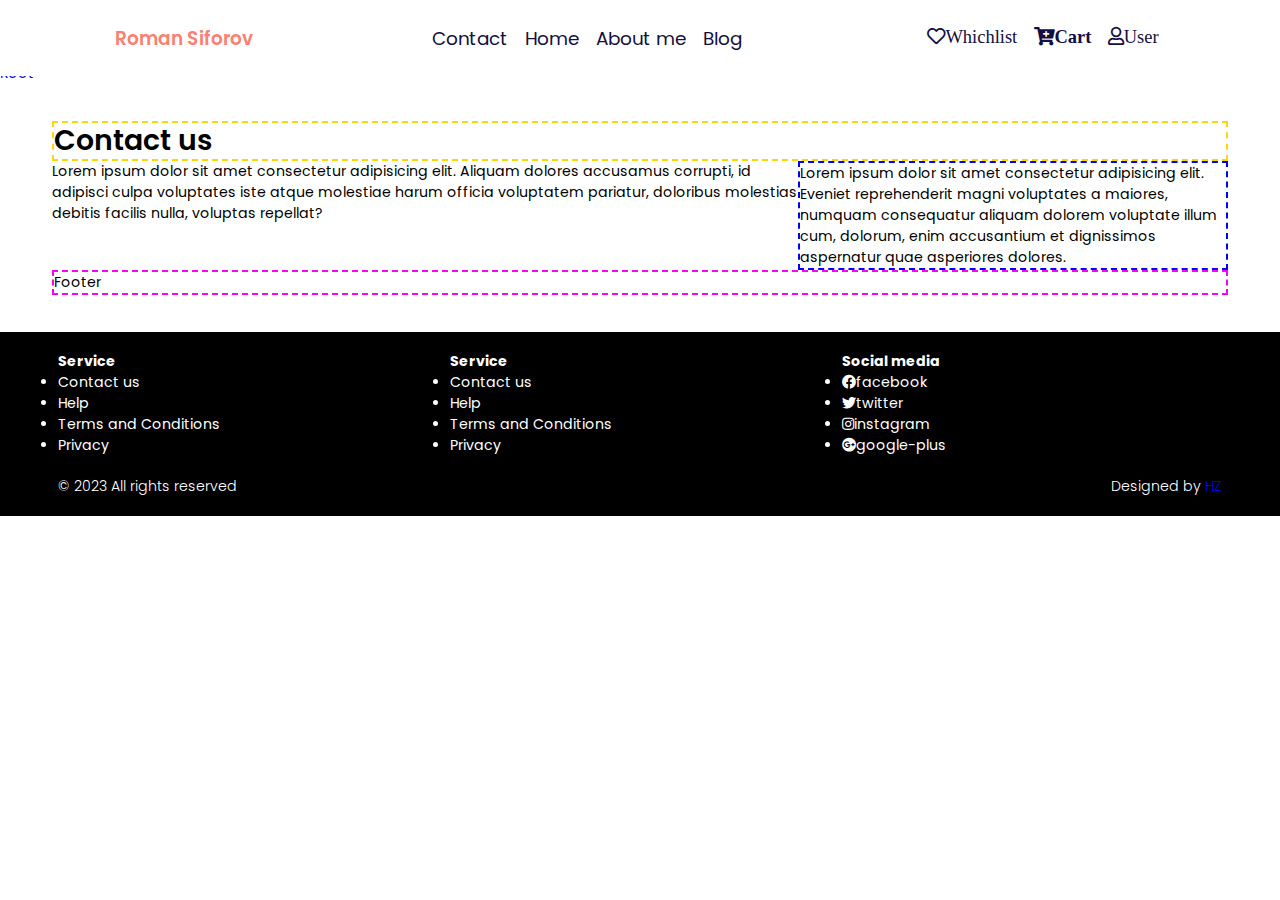
<file: contact1.html>
<!DOCTYPE html>
<html lang="en">
<head>
    <meta charset="UTF-8">
    <meta name="viewport" content="width=device-width, initial-scale=1.0">
    <link rel="stylesheet" href="https://cdnjs.cloudflare.com/ajax/libs/font-awesome/5.14.0/css/all.min.css">
    <link href="css/app.css" rel="stylesheet">
    <title>Contact us</title>
</head>
<body>
    <header class="page-header">
        <a href="#" class="brand">Roman Siforov</a>
        <nav class="navbar">
            <a href="contact.html">Contact</a>
            <a href="home.html">Home</a>
            <a href="about.html">About me</a>
            <a href="blog.html">Blog</a>
        </nav>
        <div class="toolbar">
            <a href="#" class="far fa-heart">Whichlist</a>
            <a href="#" class="fas fa-cart-plus">Cart</a>
            <a href="#" class="far fa-user">User</a>
        </div>

        <style>
            .grid-container {
                display: grid;
                /* grid-template-columns: 200px 25% 7vw auto 120px; */
                /* grid-template-columns: 1fr 25% 7vm auto 1fr; */
                /* grid-template-columns: repeat(5, 1fr); */

                gap: 1rem;

                /* grid-template-areas: 
                'header header header header'
                'main main main sidebar'
                'footer footer footer footer'
                ; */


            }

            .box {
                padding: 4rem;
                color: white;
                font-weight: 900;
            }

            .box1 {
                background-color: red;
                grid-area: header;
            }

            .box2 {
                background-color: green;
                grid-area: main;
            }

            .box3 {
                background-color: gold;
                grid-area: sidebar;
            }

            .box4 {
                background-color: blue;
                grid-area: footer;
            }
            
            .box5 {
                background-color: magenta;
            }           

    

        </style>
    </header>

    <!-- <h1>Contact us</h1> -->
    <nav>
        <ul>
            <li><a href="contact.html">Contact</a></li>
            <li><a href="home.html">Home</a></li>
            <li><a href="about.html">About me</a></li>
            <li><a href="index.html">Root</a></li>
        </ul>
    </nav>

    <!-- <section class="grid-container py-5 mb-3">
        <div class="box box1">box 1</div>
        <div class="box box2">box 2</div>
        <div class="box box3">box 3</div>
        <div class="box box4">box 4</div>
        <div class="box box5">box 5</div>

    </section> -->

    <section class="container py-5">
        <div class="contact-wrapper py-5">
            <header class="contact-header mb-5">
                    <h1>Contact us</h1>
            </header>
                <div class="contact-main">
                    Lorem ipsum dolor sit amet consectetur adipisicing elit. 
                    Aliquam dolores accusamus corrupti, id adipisci culpa voluptates iste atque molestiae harum officia voluptatem pariatur, 
                    doloribus molestias debitis facilis nulla, voluptas repellat?
                </div>
                <div class="contact-sidebar">
                    Lorem ipsum dolor sit amet consectetur adipisicing elit. Eveniet reprehenderit magni voluptates a maiores, 
                    numquam consequatur aliquam dolorem voluptate illum cum, dolorum, enim accusantium et dignissimos 
                    aspernatur quae asperiores dolores.
                </div>
                <div class="contact-footer">
                    Footer
                </div>
        </div>
    </section>


    <footer class="bg-dark text-white py-4">
        <div class="container">
            <div class="row">
                <div class="col-lg-4">
                    <h4>Service</h4>
                    <ul class="link-unstyle">
                        <li>Contact us</li>
                        <li>Help</li>
                        <li>Terms and Conditions</li>
                        <li>Privacy</li>
                    </ul>
                </div>
                <div class="col-lg-4">
                    <h4>Service</h4>
                    <ul class="link-unstyle">
                        <li>Contact us</li>
                        <li>Help</li>
                        <li>Terms and Conditions</li>
                        <li>Privacy</li>
                    </ul>
                </div>
                <div class="col-lg-4">
                    <h4>Social media</h4>
                    <ul class="link-unstyle">
                        <li><a href="#" class="social-link"><i class="fab fa-facebook"></i>facebook</a></li>
                        <li><a href="#" class="social-link"><i class="fab fa-twitter"></i>twitter</a></li>
                        <li><a href="#" class="social-link"><i class="fab fa-instagram"></i>instagram</a></li>
                        <li><a href="#" class="social-link"><i class="fab fa-google-plus"></i>google-plus</a></li>
                    </ul>
                </div>
            </div>
            <div class="border-top pt-4">
                <div class="row">
                    <div class="col-lg-6 text-start">
                        <p class="small text-muted">&copy; 2023 All rights reserved</p>
                    </div>
                    <div class="col-lg-6 text-end">
                        <p class="small text-muted">Designed by <a class="text-whte" href="#">HZ</a></p>
                    </div>
                </div>
            </div>
            </div>
    </footer>
</body>
</html>
</file>
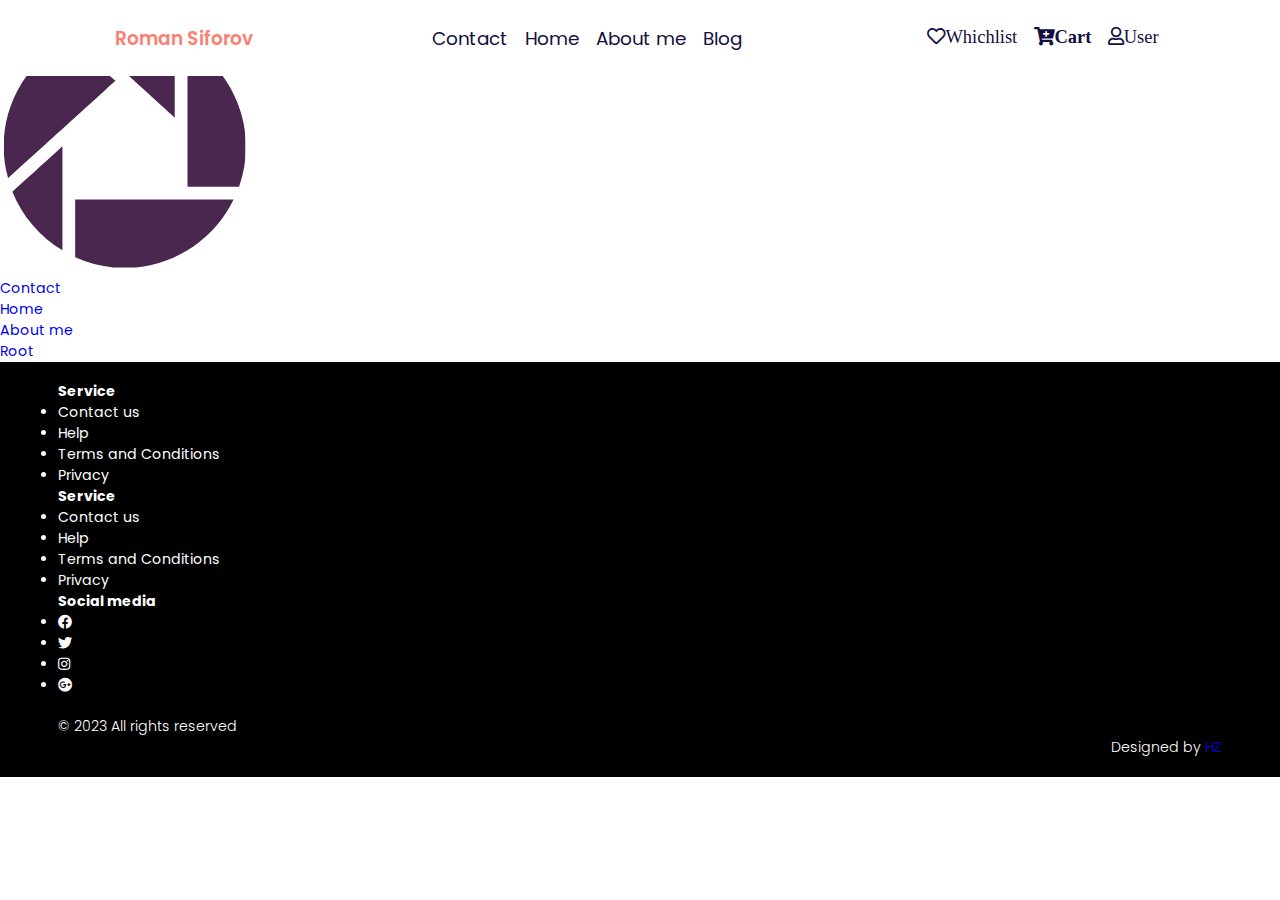
<file: home.html>
<!DOCTYPE html>
<html lang="en">
<head>
    <meta charset="UTF-8">
    <meta name="viewport" content="width=device-width, initial-scale=1.0">
    <link rel="stylesheet" href="https://cdnjs.cloudflare.com/ajax/libs/font-awesome/5.14.0/css/all.min.css">
    <link href="css/app.css" rel="stylesheet">
    <title>Home</title>
</head>
<body>
    <header class="page-header">
        <a href="#" class="brand">Roman Siforov</a>
        <nav class="navbar">
            <a href="contact.html">Contact</a>
            <a href="home.html">Home</a>
            <a href="about.html">About me</a>
            <a href="blog.html">Blog</a>
        </nav>
        <div class="toolbar">
            <a href="#" class="far fa-heart">Whichlist</a>
            <a href="#" class="fas fa-cart-plus">Cart</a>
            <a href="#" class="far fa-user">User</a>
        </div>
    </header>

    <h3>Home</h3>

    <img src="images/01.png">

    <nav>
        <ul>
            <li><a href="contact.html">Contact</a></li>
            <li><a href="home.html">Home</a></li>
            <li><a href="about.html">About me</a></li>
            <li><a href="index.html">Root</a></li>
        </ul>
    </nav>
    <footer class="bg-dark text-white py-4">
        <div class="container">
            <div class="row">
                <div class="col-4">
                    <h4>Service</h4>
                    <ul class="link-unstyle">
                        <li>Contact us</li>
                        <li>Help</li>
                        <li>Terms and Conditions</li>
                        <li>Privacy</li>
                    </ul>
                </div>
                <div class="col-4">
                    <h4>Service</h4>
                    <ul class="link-unstyle">
                        <li>Contact us</li>
                        <li>Help</li>
                        <li>Terms and Conditions</li>
                        <li>Privacy</li>
                    </ul>
                </div>
                <div class="col-4">
                    <h4>Social media</h4>
                    <ul class="link-unstyle">
                        <li><a href="#" class="social-link"><i class="fab fa-facebook"></i></a></li>
                        <li><a href="#" class="social-link"><i class="fab fa-twitter"></i></a></li>
                        <li><a href="#" class="social-link"><i class="fab fa-instagram"></i></a></li>
                        <li><a href="#" class="social-link"><i class="fab fa-google-plus"></i></a></li>
                    </ul>
                </div>
            </div>
            <div class="border-top pt-4">
                <div class="row">
                    <div class="col-6 text-start">
                        <p class="small text-muted">&copy; 2023 All rights reserved</p>
                    </div>
                    <div class="col-6 text-end">
                        <p class="small text-muted">Designed by <a class="text-whte" href="#">HZ</a></p>
                    </div>
                </div>
            </div>
            </div>
    </footer>
</body>
</html>
</file>
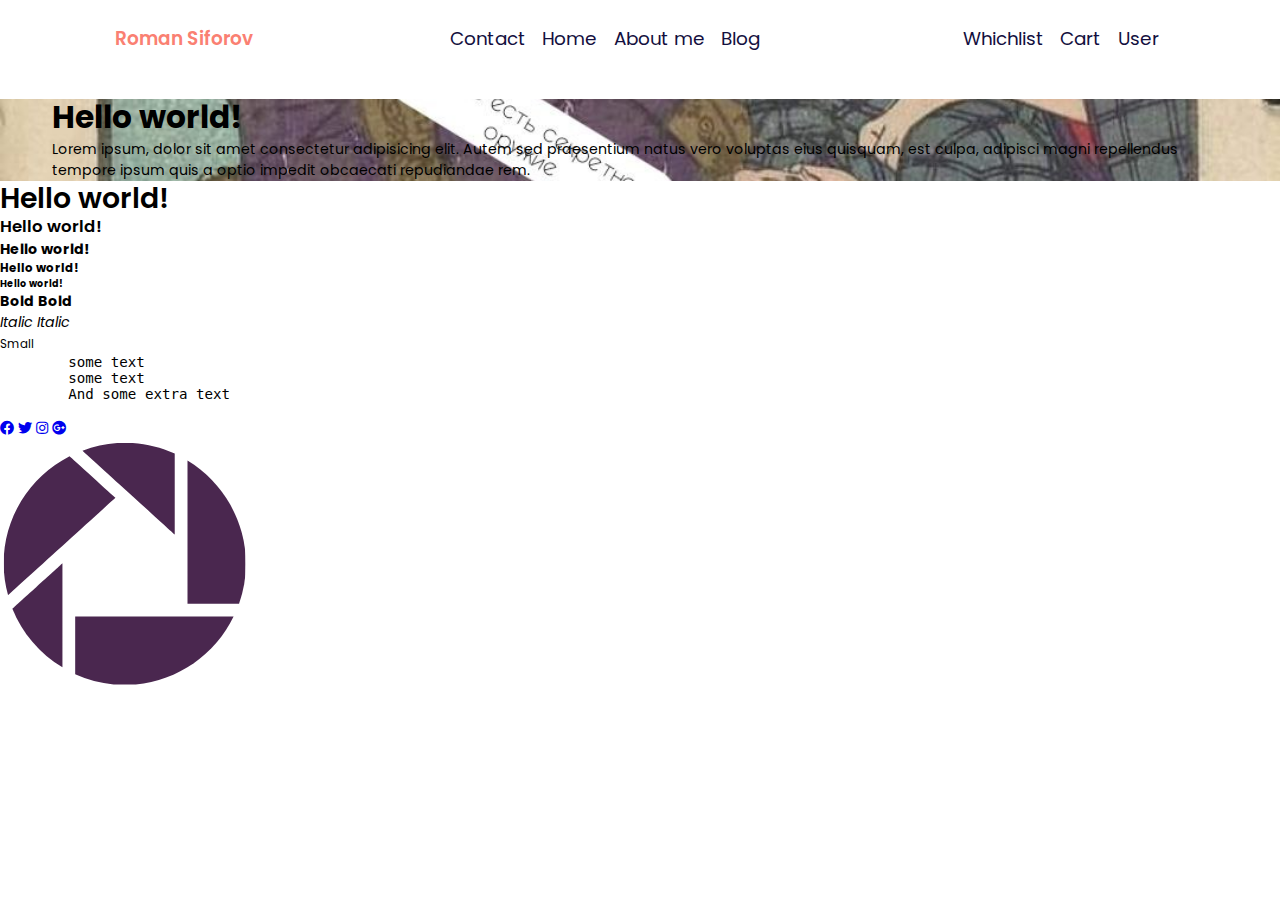
<file: index1.html>
<!DOCTYPE html>
<html lang="en">
<head>
    <meta charset="UTF-8">
    <meta name="viewport" content="width=device-width, initial-scale=1.0">
    <title>Hello world!</title>
    <link rel="stylesheet" href="https://cdnjs.cloudflare.com/ajax/libs/font-awesome/5.14.0/css/all.min.css">
    <link href="css/app.css" rel="stylesheet">
</head>
<body>

    <header class="page-header">
        <a href="#" class="brand">Roman Siforov</a>
        <nav class="navbar">
            <a href="contact.html">Contact</a>
            <a href="home.html">Home</a>
            <a href="about.html">About me</a>
            <a href="blog.html">Blog</a>
        </nav>
        <div class="toolbar">
            <a href="home.html">Whichlist</a>
            <a href="about.html">Cart</a>
            <a href="blog.html">User</a>
        </div>
    </header>

    <section class="hero bg-hero bg-cover bg-center" style="background: url(images/02.jpg);">
        <div class="container">
            <h2>Hello world!</h2>
            <p>
                Lorem ipsum, dolor sit amet consectetur adipisicing elit. Autem sed praesentium natus vero voluptas eius quisquam, est culpa, 
                adipisci magni repellendus tempore ipsum quis a optio impedit obcaecati repudiandae rem.
            </p>
        </div>
    </section>

    <h1>Hello world!</h1>
   
    <h3>Hello world!</h3>
    <h4>Hello world!</h4>
    <h5>Hello world!</h5>
    <h6>Hello world!</h6>  

    <b>Bold</b>   <strong>Bold</strong>
    <br>
    <i>Italic</i> <em>Italic</em>
    <br>
    <small>Small</small>
    <hr>

    <pre>
        some text
        some text
        And some extra text 
    </pre>
    <div class="footer-socials">
        <a href="#"><i class="fab fa-facebook"></i></a>
        <a href="#"><i class="fab fa-twitter"></i></a>
        <a href="#"><i class="fab fa-instagram"></i></a>
        <a href="#"><i class="fab fa-google-plus"></i></a>
    </div>
    <img src="images/01.png">

</body>
</html>
</file>
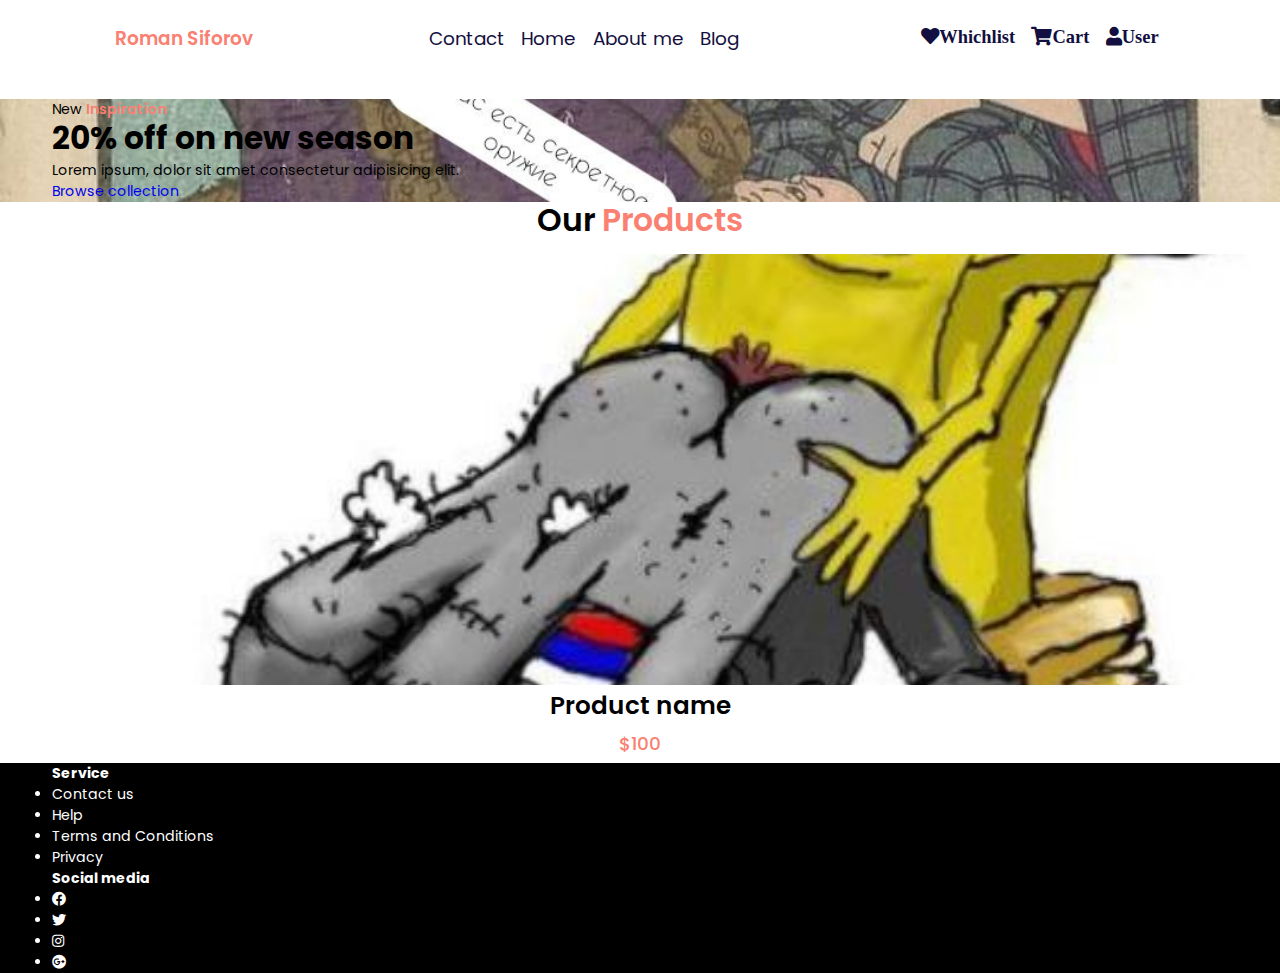
<file: index2.html>
<!DOCTYPE html>
<html lang="en">
<head>
    <meta charset="UTF-8">
    <meta name="viewport" content="width=device-width, initial-scale=1.0">
    <title>Hello world!</title>
    <link rel="stylesheet" href="https://cdnjs.cloudflare.com/ajax/libs/font-awesome/5.14.0/css/all.min.css">
    <link href="css/app.css" rel="stylesheet">
</head>
<body>

    <header class="page-header">
        <a href="#" class="brand">Roman Siforov</a>
        <nav class="navbar">
            <a href="contact.html">Contact</a>
            <a href="home.html">Home</a>
            <a href="about.html">About me</a>
            <a href="blog.html">Blog</a>
        </nav>
        <div class="toolbar">
            <a href="#" class="fas fa-heart">Whichlist</a>
            <a href="#" class="fas fa-shopping-cart">Cart</a>
            <a href="#" class="fas fa-user">User</a>
        </div>
    </header>

    <section id="hero" class="hero bg-hero bg-cover bg-center" style="background: url(images/02.jpg);">
        <div class="container py-5 align-left pX-5">
            <p>New <span>Inspiration</span></p>
            <h2>20% off on new season</h2>
            <p>
                Lorem ipsum, dolor sit amet consectetur adipisicing elit.
            </p>
            <a href="#">Browse collection</a>
        </div>
    </section>

    <section id="catalog" class="catalog">

        <header class="header">
            <h2>Our <span>Products</span></h2>
        </header>

        <div class="product-container">
            <article class="product">
                <div class="icons">
                    <a href="#" class="fas fa-shopping-cart"></a>
                    <a href="#" class="fas fa-heart"></a>
                    <a href="#" class="fas fa-eye"></a>
                </div>
                <div class="image">
                    <img src="images/03.jpg">
                </div>
                <div class="content">
                    <h3>Product name</h3>
                    <div class="price">
                        $100
                    </div>
                </div>
            </article>
        </div>

    </section>

    <footer class="bg-dark text-white">
        <div class="container">
            <div>
                <div>
                    <h4>Service</h4>
                    <ul class="link-unstyle">
                        <li>Contact us</li>
                        <li>Help</li>
                        <li>Terms and Conditions</li>
                        <li>Privacy</li>
                    </ul>
                </div>
                <div>
                    <h4>Social media</h4>
                    <ul class="link-unstyle">
                        <li><a href="#" class="social-link"><i class="fab fa-facebook"></i></a></li>
                        <li><a href="#" class="social-link"><i class="fab fa-twitter"></i></a></li>
                        <li><a href="#" class="social-link"><i class="fab fa-instagram"></i></a></li>
                        <li><a href="#" class="social-link"><i class="fab fa-google-plus"></i></a></li>
                    </ul>
                </div>
            </div>
        </div>
    </footer>

</body>
</html>
</file>
<file: css/app.css>
/* common */

@import url('https://fonts.googleapis.com/css2?family=Libre+Franklin:ital,wght@0,600;0,700;1,400;1,700;1,800&family=Nunito:ital,wght@0,400;0,600;1,400&family=Poppins:ital,wght@0,100;0,300;0,400;0,500;0,600;1,100;1,300;1,400;1,500;1,600&family=Roboto:ital,wght@0,300;0,400;0,700;1,400;1,700&display=swap');

:root{
    --ancor-color: #130f40;
    --active-color: salmon;
}

html {
    font-family: Poppins, sans-serif;
    font-size: 77%;
}

*, *:before, *:after {
    box-sizing: border-box;
}

* {
    margin: 0;
    padding: 0;
    border: 0;
    outline: 0;
    text-decoration: none;
   
}

body {
    /* font-family: Poppins, sans-serif; */
    font-size: 1.15rem;
    /* margin: 0; */
    overflow-x: hidden;

}

/* navigation */

a {
    /* text-decoration: none; */
}

h1, h2, h3 {
    font-weight: 600;
    line-height: 1.2;
    margin-bottom: .2rem;
}

.d-inline-block {
    display: inline-block;
}

.d-block {
    display: block;
}

.d-flex {
    display: flex;
}

.w-100 {
    width: 100%;
}

.h-100 {
    height: 100%;
}
/* hero */

.hero {
    background-color: beige;
}

.hero h2 {
    /* font-size: 1.5em; */
    font-size: calc(1.345rem + 1.15vw);
    font-weight: 700;
}

h2>span, p>span {
    color: salmon;
    font-weight: 600;
}

.bg-hero {

}

/* backgrounds */

.bg-cover {
    background-size: cover !important;
}

.bg-center {

    background-position: center center !important;

}

.bg-fixed {
    background-attachment: fixed !important;
}
.bg-light {
    background-color: rgba(0,0,0,0.05);
}
/* padding */
.py-0 {
    padding-top: 0;
    padding-bottom: 0;
}

.py-1 {
    padding-top: 0.25rem;
    padding-bottom: 0.25rem;
}

.py-2 {
    padding-top: 0.5rem;
    padding-bottom: 0.5rem;
}

.py-3 {
    padding-top: 1rem;
    padding-bottom: 1rem;
}

.py-4 {
    padding-top: 1.5rem;
    padding-bottom: 1.5rem;
}
.py-5 {
        padding-top: 3rem;
        padding-bottom: 3rem;
}

.px-0 {
    padding-right: 0;
    padding-left: 0;
}

.px-1 {
    padding-right: 0.25rem;
    padding-left: 0.25rem;
}

.px-2 {
    padding-right: 0.5rem;
    padding-left: 0.5rem;
}

.px-3 {
    padding-right: 1rem;
    padding-left: 1rem;
}

.px-4 {
    padding-right: 1.5rem;
    padding-left: 1.5rem;
}

.px-5 {
    padding-right: 3rem;
    padding-left: 3rem;
}

.bg-dark {
    background-color: black;
}

.text-white {
    color: white;
}



.align-left {
    text-align: left;
}
.align-right {
    text-align: right;
}

.text-uppercase {
    text-transform: uppercase;
}

.text-center {
    text-align: center;
}
.hero {
    overflow-y: hidden;
    width: 100%;
    margin-top: 8rem;

}
.social-link {
    color: white;
}

.container {
    width: 100%;
    /* padding: 0 1rem 0 1rem; */
    padding: 0 1rem;
    margin: 0 auto;
}

@media (min-width: 576px) {
    .container {
        max-width: 540px;
    }
}

@media (min-width: 768px) {
    .container {
        max-width: 720px;
    }
}

@media (min-width: 992px) {
    .container {
        max-width: 960px;
    }
}
@media (min-width: 1252px) {
    .container {
        max-width: 1200px;
    }
}

@media (min-width: 1400px) {
    .container {
        max-width: 1340px;
    }
}

.row {
    display: flex;
    justify-content: space-between;
    flex-wrap: wrap;
}

.row>* {
    width: 100%;
    max-width: 100%;
    padding: 0 .5rem;
    margin-top: 0;
}

.link-unstyled {
    list-style: none;
}

.border-top {
    border-top: rgba(0, 0, 0, .5) 2px solid;
}

.pt-4 {
    padding-top: 1.5rem;
}

.text-start {
    text-align: left;
}

.text-end {
    text-align: right;
}

.text-muted {
    font-weight: 300;
}



@media (min-width: 576px) {
    .col-sm-auto {
        width: auto;
        flex: 0 0 auto;
    }
    
    .col-sm-1 {
        width: calc(100% / 12);
        flex: 0 0 auto;
    }
    .col-sm-2 {
        width: calc(100% / 6);
        flex: 0 0 auto;
    }
    .col-sm-3 {
        width: calc(100% / 4);
        flex: 0 0 auto;
    }
    .col-sm-4 {
        width: calc(100% / 3);
        flex: 0 0 auto;
    }
    
    .col-sm-5 {
        width: calc(500% / 12);
        flex: 0 0 auto;
    }
    
    .col-sm-6 {
        width: 50%;
        flex: 0 0 auto;
    }
    
    .col-sm-7 {
        width: calc(700% / 12);
        flex: 0 0 auto;
    }
    
    .col-sm-8 {
        width: calc(800% / 12);
        flex: 0 0 auto;
    }
    
    .col-sm-9 {
        width: 75%;
        flex: 0 0 auto;
    }
    
    .col-sm-10 {
        width: calc(1000% / 12);
        flex: 0 0 auto;
    }
    
    .col-sm-11 {
        width: calc(1100% / 12);
        flex: 0 0 auto;
    }
    
    .col-sm-12 {
        width: 100%;
        flex: 0 0 auto;
    }
}

@media (min-width: 768px) {
    .col-md-auto {
        width: auto;
        flex: 0 0 auto;
    }
    
    .col-md-1 {
        width: calc(100% / 12);
        flex: 0 0 auto;
    }
    .col-md-2 {
        width: calc(100% / 6);
        flex: 0 0 auto;
    }
    .col-md-3 {
        width: calc(100% / 4);
        flex: 0 0 auto;
    }
    .col-md-4 {
        width: calc(100% / 3);
        flex: 0 0 auto;
    }
    
    .col-md-5 {
        width: calc(500% / 12);
        flex: 0 0 auto;
    }
    
    .col-md-6 {
        width: 50%;
        flex: 0 0 auto;
    }
    
    .col-md-7 {
        width: calc(700% / 12);
        flex: 0 0 auto;
    }
    
    .col-md-8 {
        width: calc(800% / 12);
        flex: 0 0 auto;
    }
    
    .col-md-9 {
        width: 75%;
        flex: 0 0 auto;
    }
    
    .col-md-10 {
        width: calc(1000% / 12);
        flex: 0 0 auto;
    }
    
    .col-md-11 {
        width: calc(1100% / 12);
        flex: 0 0 auto;
    }
    
    .col-sm-12 {
        width: 100%;
        flex: 0 0 auto;
    }
}

@media (min-width: 992px) {
    .col-lg-auto {
        width: auto;
        flex: 0 0 auto;
    }
    
    .col-lg-1 {
        width: calc(100% / 12);
        flex: 0 0 auto;
    }
    .col-lg-2 {
        width: calc(100% / 6);
        flex: 0 0 auto;
    }
    .col-lg-3 {
        width: calc(100% / 4);
        flex: 0 0 auto;
    }
    .col-lg-4 {
        width: calc(100% / 3);
        flex: 0 0 auto;
    }
    
    .col-lg-5 {
        width: calc(500% / 12);
        flex: 0 0 auto;
    }
    
    .col-lg-6 {
        width: 50%;
        flex: 0 0 auto;
    }
    
    .col-lg-7 {
        width: calc(700% / 12);
        flex: 0 0 auto;
    }
    
    .col-lg-8 {
        width: calc(800% / 12);
        flex: 0 0 auto;
    }
    
    .col-lg-9 {
        width: 75%;
        flex: 0 0 auto;
    }
    
    .col-lg-10 {
        width: calc(1000% / 12);
        flex: 0 0 auto;
    }
    
    .col-lg-11 {
        width: calc(1100% / 12);
        flex: 0 0 auto;
    }
    
    .col-lg-12 {
        width: 100%;
        flex: 0 0 auto;
    }
}
@media (min-width: 1252px) {
    .col-xl-auto {
        width: auto;
        flex: 0 0 auto;
    }
    
    .col-xl-1 {
        width: calc(100% / 12);
        flex: 0 0 auto;
    }
    .col-xl-2 {
        width: calc(100% / 6);
        flex: 0 0 auto;
    }
    .col-xl-3 {
        width: calc(100% / 4);
        flex: 0 0 auto;
    }
    .col-xl-4 {
        width: calc(100% / 3);
        flex: 0 0 auto;
    }
    
    .col-xl-5 {
        width: calc(500% / 12);
        flex: 0 0 auto;
    }
    
    .col-xl-6 {
        width: 50%;
        flex: 0 0 auto;
    }
    
    .col-xl-7 {
        width: calc(700% / 12);
        flex: 0 0 auto;
    }
    
    .col-xl-8 {
        width: calc(800% / 12);
        flex: 0 0 auto;
    }
    
    .col-xl-9 {
        width: 75%;
        flex: 0 0 auto;
    }
    
    .col-xl-10 {
        width: calc(1000% / 12);
        flex: 0 0 auto;
    }
    
    .col-xl-11 {
        width: calc(1100% / 12);
        flex: 0 0 auto;
    }
    
    .col-xl-12 {
        width: 100%;
        flex: 0 0 auto;
    }
}



.page-header {
    background-color: white;
    padding: 2rem 9%;
    display: flex;
    justify-content: space-between;
    align-items: center;

    position: fixed;
    top: 0;
    left: 0;
    right: 0;
    z-index: 100;
}

.page-header .brand {
    font-size: 1.5rem;
    font-weight: 600;
    color: salmon;
}

.page-header .navbar a{
    font-size: 1.5rem;
    color: var(--ancor-color);
    margin: 0 0.5rem;

}

.header {
    font-size: 1.7rem;
    text-align: center;
    padding-bottom: 1rem;
}

.page-header .toolbar a{
    font-size: 1.5rem;
    color: var(--ancor-color);
    margin: 0 0.5rem;
    cursor: pointer;
}

.product-container {
    display: grid;
    gap: 1.5rem;
    grid-template-columns: repeat(auto-fit,  minmax(20rem, 1fr));
}

.product-container .content {
    text-align: center;
    padding: .5rem 0;
}

.product-container .content h3 {
    font-size: 2rem;
    padding-bottom: .5rem;
}

.product-container .content .price {
    font-size: 1.5rem;
    font-weight: 500;
    color: salmon;
}
.product .image {
    height: 35rem;
    width: 100%;
    overflow: hidden;
}

.product .image img {
    object-fit: cover;
    height: 100%;
    width: 100%;
}

/* contact form */

.contact-wrapper {
    display: grid;
    /* border: red 2px dashed; */
}

.contact-header {
    border: gold 2px dashed;
    grid-row: 1;
    grid-column: 1 / 4;
}

.contact-main {
    /* border: green 2px dashed; */
    grid-row: 2 / 4;
    grid-column: 1 / 3;
}
.contact-sidebar {
    border: blue 2px dashed;
    grid-row: 2 / 4;
    grid-column: 3 / 4;
}
.contact-footer {
    border: magenta 2px dashed;
    grid-row: 4;
    grid-column: 1 / 4;
}
/* catalog */
.grid-container {
    display: grid;

}

.grid-container main {
    border: green 2px dashed;
    grid-row: auto;
    grid-column: 2 / 5;
}
.grid-container aside {
    border: blue 2px dashed;
    grid-row: auto;
    grid-column: 1 / 2;
}
/* position */

.icons a {
    display: block;

    width: 3rem;
    height: 3rem;

    line-height: 3rem;
    font-size: 2rem;
    margin-top: 1rem;
    background-color: white;
    color: #130f40;
    text-align: center;
}
.product {
    position: relative;
}
.product .icons {
    position: absolute;
    top: 1rem;
    right: 1.5rem;
    z-index: 10;
    z-index: -10;
}

.product:hover .icons {
    z-index: 10;
}

.product .icons a:hover {
    color: white;
    background-color: var(--ancor-color);
}

.product .icons {
    transition: all 0.3s linear;
}



.badge {
    display: inline-block;
    padding: .35em .65em;
    font-size: .8em;
    font-weight: 500;
    line-height: 1;
    color: white;
    text-align: center;
    white-space: nowrap;
    vertical-align: baseline;
}

.product .badge {
    position: absolute;
    top: 1rem;
    left: 1rem;
    z-index: 2;
}

.bg-sale {
    background-color: red;
}

.bg-new {
    background-color: green;
}


/* contact form */

label {
    display: inline-block;
}

.form-label {
    margin-bottom: .5rem;
}

textarea.form-controll {
    min-height: calc(1.5em + .75rem + 2px);
    margin-bottom: 1rem;
}

.form-controll {
    display: block;
    width: 100%;
    padding: .375rem .75rem;
    line-height: 1.5;
    border: 1px solid #ced4da;
}

.form-controll:focus {
    border-color: #eed8a5;
    outline: 0;
    box-shadow: 0 0 0 .25rem rgba(220, 177, 74, .25);
}

.btn-send {
    background: salmon;
    color: white;
    text-align: center;
    padding: 1rem;
    border-radius: .5rem;
    cursor: pointer;
}


#toggler {
    display: none;
}

.page-header label {
    display: none;
}
@media (max-width: 770px) {

    .page-header label {
        display: inline-block;
    }
    .page-header .navbar {
       position: absolute;
       top:99%;
       left: 0;
       right: 0;
       background: white;
       clip-path: polygon(0 0, 100% 0, 100% 0%, 0 0%);

    }

    #toggler:checked ~ nav.navbar {
        clip-path: polygon(0 0, 100% 0, 100% 1000%, 0 100%);
    }

    .page-header .navbar a {
        display: block;
        margin: 1.1rem;
        font-size: 1.2rem;
    }
}

.crumb {
    align-items: center;
    justify-content: space-between;
}

.breadcrumb {
    display: flex;
    flex-wrap: wrap;
    padding: 0;
    margin-bottom: 1rem;
    list-style: none; 
}

.breadcrumb-item {
    font-weight: 700;
    text-transform: uppercase;
    letter-spacing: 0.1em;
    color: #130f40 !important;
}

.breadcrumb-item + .breadcrumb-item {
    padding-left: 0.5rem;
}

.breadcrumb-item + .breadcrumb-item::before {
    float: left;
    padding-right: 0.5 rem;
    color: #ced4da;
    content: '/';
}


.breadcrumb-item .active {
    color: #dcdee0;
}

/* table */

.table {
    width: 100%;
    text-align: start;
    border-collapse: collapse;
}

.table th {
    text-align: center;
    padding: 0.5rem;
    color: #130f40;
    font-weight: 600;
}

.table td {
    padding: 0.5rem 2rem;
}

.remove {
    color: red;
}

.cart-container {
    display: flex;
    gap: 1rem;
}

.cart-container main {
    flex: 3;
    padding: 1rem;
}

.cart-container aside {
    flex: 1;
    padding: 0.5rem;
    border: #130f40 1px dotted;
}



.justify-content-between {
    justify-content: space-between;
}

.btn {
    text-align: center;
    text-decoration: none;
    vertical-align: middle;
    cursor: pointer;
    border: 1px solid transparent;
    padding: 0.375rem 0.75rem;
    display: inline;
}

@media (max-width: 50) {
    .cart-container {
        flex-wrap: wrap;
        flex-direction: row;
    }

    .cart-container main, .cart-container aside{
        flex: auto;
        width: 100%;
    }
}

.blog-container {
    display: flex;
    gap: 1rem;
}

.blog-container aside {
    border-left: #130f40 1px dotted;
    padding: 0.5rem;
    flex: 1; 
}

.blog-container main {
    padding: 0.5rem;
    flex: 3; 
}

.card {
    display: flex;
    flex-direction: row;
    border: #dcdee0 1px dotted;
}

.card-body {
    flex: 1 1 auto;
    padding: 1rem;
}

.card-body p {
    
}

.card-body h3 {

}

.card-header {
    max-width: 45rem;
}

.card-header image {
    width: 100%;
    height: 100%;
    object-fit: cover;
}

.btn-outline {

}

.btn + .btn {
    margin-left: 0.25rem;
}

.blog-container main,
.blog-container .sidebar {
    container-type: inline-size;
    container-name: sidebar;
}

@container sidebar (max-width: 45rem) {
    .card {
        flex-direction: column;
    }
    .card-header {
        width: 100%;
    }
}



/* pseudo classes  */

.table input[type=number] {
    max-width: 3.5rem;
    height: 2.5rem;
    border: #ced4da 1px solid;
}

.qty input:in-range {
    background-color: greenyellow;
}

.qty input:out-of-range {
    background-color: rgba(255, 0, 0, .25);
    border: 1px solid red;
}

.page-header .navbar a:hover {
    color: var(--active-color);
}

.page-header .toolbar a:hover {
    color: var(--active-color);
    padding: 0.5rem;
}

.btn-send:hover {
    background-color: white;
    color: var(--active-color);
    border-color: var(--active-color);
    font-weight: 600;
    border-width: 2px;
}

.navbar a {
    position: relative;
}

.page-header .navbar a::after {
    content: '';
    position: absolute;
    bottom: 0;
    left: 0;
    width: 0%;
    border-bottom: 2px solid var(--active-color);

}

.page-header .navbar a:hover::after {
    width: 100%;
}

.footer ul li.footer-link {
    position: relative;
}

.footer-link::before {
    font-style: normal;
    font-variant: normal;
    text-rendering: auto;
    display: inline-block;
    position: absolute;
    top: 0;
    left: 0;
    content: "\f152";
    font-family: "Font Awesome 5 Free";
    color: white;
    opacity: 0;
}

.footer-link:hover::before {
    opacity: 1;

}

.footer-link:hover {
    padding-left: 1rem;
    color: white;
    
}


.table tr:nth-child(even) {
    background-color: rgba(0,0,0,0.025);
}

.table tr:hover {
    border:  #eed8a5 1px double;
}

.catalog-container {
    display: flex;
}

ul.categories a {
    text-decoration: none;
    color: var(--ancor-color);
    font-size: 1.2rem;
}

ul.categories a:hover {
    color: var(--active-color);
}


ul.categories li:nth-child(even) {
    background-color: rgba(0,0,0,0.025);
}


.product:hover .image img {
    transition: all 0.3s linear;
} 

.product:hover .image img {
    /* transform: rotate(45deg); */
    /* transform: translateX(100px); */
    transform: scale(1.1);
    filter:brightness(95%);
} 

/* slider */

.carousel {
    align-items: center;
    background: white;
    display: flex;
    justify-content: center;
}

@keyframes scroll {
    0% {
        transform: translateX(0);
    }

    100% {
        transform: translateX(calc(-250px * 5));
    }
}

.slider {
    height: 100px;
    margin: auto;
    overflow: hidden;
    position: relative;
    width: 960px;
    box-shadow: 0 10px 20px -5px rgba(0, 0, 0, 0.2);
    border-radius: 5px;
}

.slider .slide img {
    display: block;
    height: 100px;
    width: 250px;
    object-fit: cover;
}

.slider::before, .slider::after {
    content: "";
    position: absolute;
    width: 200px;
    background: linear-gradient(to right, white 0%, rgba(255, 255, 255, 0) 100%);
    z-index: 2;
    height: 100px;
}

.slider::before {
    top: 0;
    left: 0;
}

.slider::after {
    top: 0;
    right: 0;
    transform: rotateZ(180deg);
}

.slider .slider-track {
    display: flex;
    width: calc(250px * 10);
    animation: scroll 40s linear infinite;
}

.category-item {
    display: block;
    position: relative;
}

.category-item-title {
    display: inline-block;
    padding: 0.5rem 1rem;
    color: var(--ancor-color);
    background-color: white;
    text-transform: uppercase;
    letter-spacing: 0.09em;

    box-shadow: 0 0 5px rgba(0, 0, 0, 0.2);

    position: absolute;
    top: 50%;
    left: 50%;
    transform: translate(-50%, -50%);
}
</file>
